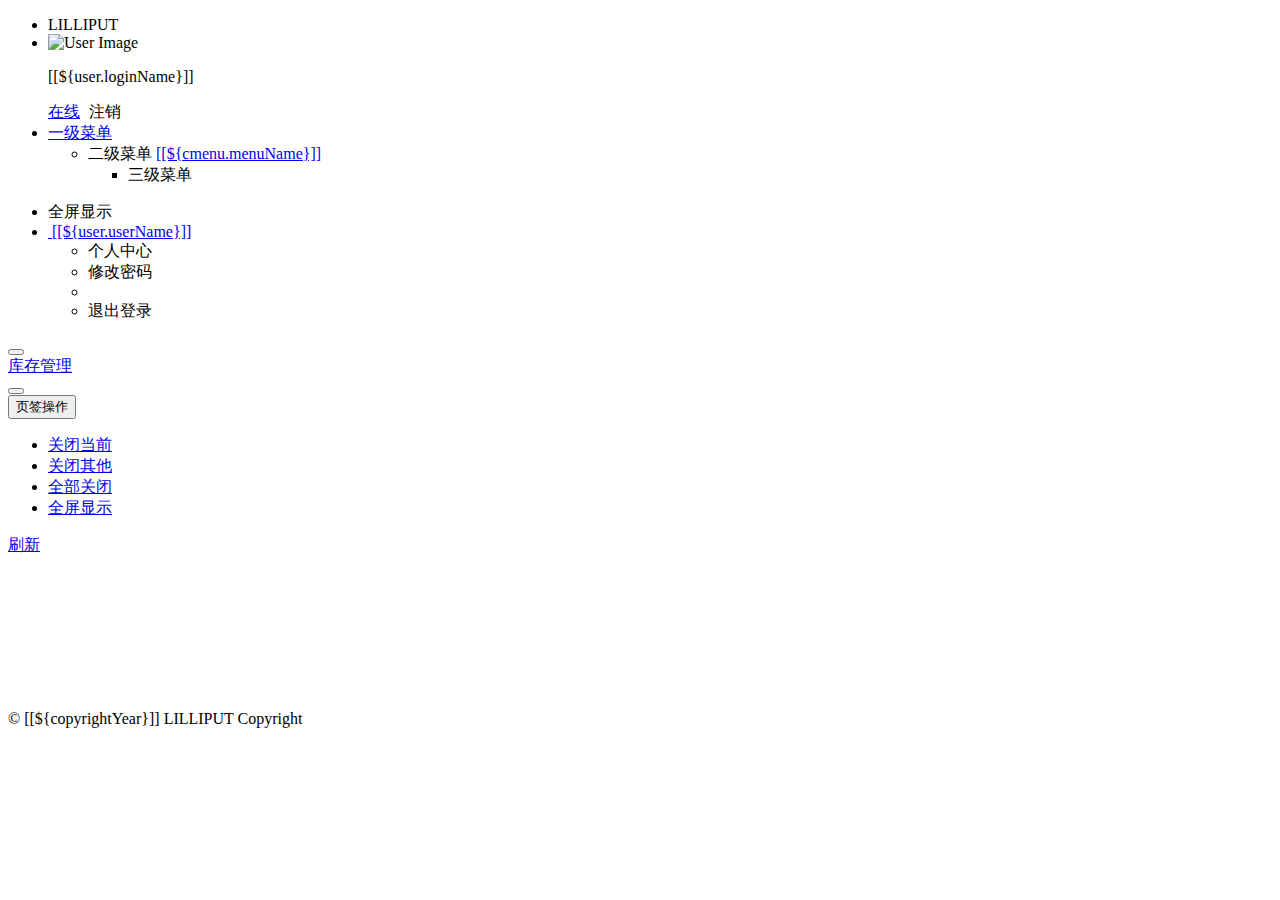
<file: ruoyi-admin/src/main/resources/templates/index.html>
<!DOCTYPE html>
<html  lang="zh" xmlns:th="http://www.thymeleaf.org">
<head>
    <meta charset="utf-8">
    <meta name="viewport" content="width=device-width, initial-scale=1.0">
    <meta name="renderer" content="webkit">
    <title>小人国管理系统首页</title>
    <meta name="keywords" content="小人国管理系统首页">
    <meta name="description" content="小人国管理系统首页">
    <!--[if lt IE 9]>
    <meta http-equiv="refresh" content="0;ie.html"/>
    <![endif]-->
    <link th:href="@{favicon.ico}" rel="stylesheet"/>
    <link th:href="@{/css/bootstrap.min.css}" rel="stylesheet"/>
    <link th:href="@{/css/jquery.contextMenu.min.css}" rel="stylesheet"/>
    <link th:href="@{/css/font-awesome.min.css}" rel="stylesheet"/>
    <link th:href="@{/css/animate.css}" rel="stylesheet"/>
    <link th:href="@{/css/style.css}" rel="stylesheet"/>
    <link th:href="@{/css/skins.css}" rel="stylesheet"/>
    <link th:href="@{/ruoyi/css/ry-ui.css?v=3.3.0}" rel="stylesheet"/>
</head>
<body class="fixed-sidebar full-height-layout gray-bg" style="overflow: hidden" th:classappend="${@config.getKey('sys.index.skinName')}">
<div id="wrapper">

    <!--左侧导航开始-->
    <nav class="navbar-default navbar-static-side" role="navigation">
        <div class="nav-close">
            <i class="fa fa-times-circle"></i>
        </div>
        <div class="sidebar-collapse">
            <ul class="nav" id="side-menu">
                <li class="logo">
				     <span class="logo-lg">LILLIPUT</span>
            	</li>
            	<li>
            		<div class="user-panel">
            			<a class="menuItem" title="个人中心" th:href="@{/system/user/profile}"> 
            				<div class="hide" th:text="个人中心"></div>
					        <div class="pull-left image">
		                    	<img th:src="(${user.avatar} == '') ? @{/img/profile.jpg} : @{/profile/avatar/} + ${user.avatar}" class="img-circle" alt="User Image">
					        </div>
				        </a>
				        <div class="pull-left info">
				          <p>[[${user.loginName}]]</p>
				          <a href="#"><i class="fa fa-circle text-success"></i> 在线</a>
				          <a th:href="@{logout}" style="padding-left:5px;"><i class="fa fa-sign-out text-danger"></i> 注销</a>
				        </div>
				    </div>
            	</li>
                 <!--<li class="active">-->
                    <!--<a href="index"><i class="fa fa-home"></i> <span class="nav-label">主页</span> <span class="fa arrow"></span></a>-->
                    <!--<ul class="nav nav-second-level">-->
                        <!--<li class="active"><a class="menuItem" th:href="@{/system/main}">了解若依</a></li>-->
                    <!--</ul>-->
                <!--</li>-->
                <li th:each="menu : ${menus}">
                	<a href="#">
                		<i class="fa fa fa-bar-chart-o" th:class="${menu.icon}"></i>
                    	<span class="nav-label" th:text="${menu.menuName}">一级菜单</span> 
                    	<span class="fa arrow"></span>
                	</a>
                   <ul class="nav nav-second-level collapse">
						<li th:each="cmenu : ${menu.children}">
							<a th:if="${#lists.isEmpty(cmenu.children)}" class="menuItem" th:utext="${cmenu.menuName}" th:href="@{${cmenu.url}}">二级菜单</a>
							<a th:if="${not #lists.isEmpty(cmenu.children)}" href="#">[[${cmenu.menuName}]]<span class="fa arrow"></span></a>
							<ul th:if="${not #lists.isEmpty(cmenu.children)}" class="nav nav-third-level">
								<li th:each="emenu : ${cmenu.children}"><a class="menuItem" th:text="${emenu.menuName}" th:href="@{${emenu.url}}">三级菜单</a></li>
							</ul>
						</li>
					</ul>
                </li>
            </ul>
        </div>
    </nav>
    <!--左侧导航结束-->
    
    <!--右侧部分开始-->
    <div id="page-wrapper" class="gray-bg dashbard-1">
        <div class="row border-bottom">
            <nav class="navbar navbar-static-top" role="navigation" style="margin-bottom: 0">
                <div class="navbar-header">
                    <a class="navbar-minimalize minimalize-styl-2" style="color:#FFF;" href="#" title="收起菜单">
                    	<i class="fa fa-bars"></i>
                    </a>
                </div>
                <ul class="nav navbar-top-links navbar-right welcome-message">
				    <!--<li><a title="视频教程" href="http://doc.ruoyi.vip/#/standard/spjc" target="_blank"><i class="fa fa-video-camera"></i> 视频教程</a></li>-->
                    <!--<li><a title="开发文档" href="http://doc.ruoyi.vip" target="_blank"><i class="fa fa-question-circle"></i> 开发文档</a></li>-->
	                <li><a title="全屏显示" id="fullScreen"><i class="fa fa-arrows-alt"></i> 全屏显示</a></li>
                    <li class="dropdown user-menu">
						<a href="javascript:void(0)" class="dropdown-toggle" data-hover="dropdown">
							<img th:src="(${user.avatar} == '') ? @{/img/profile.jpg} : @{/profile/avatar/} + ${user.avatar}" class="user-image">
							<span class="hidden-xs">[[${user.userName}]]</span>
						</a>
						<ul class="dropdown-menu">
							<li class="mt5">
								<a th:href="@{/system/user/profile}" class="menuItem">
								<i class="fa fa-user"></i> 个人中心</a>
							</li>
							<li>
								<a onclick="resetPwd()" class="menuItem">
								<i class="fa fa-key"></i> 修改密码</a>
							</li>
							<li class="divider"></li>
							<li>
								<a th:href="@{logout}">
								<i class="fa fa-sign-out"></i> 退出登录</a>
							</li>
						</ul>
					</li>
                </ul>
            </nav>
        </div>
        <div class="row content-tabs">
            <button class="roll-nav roll-left tabLeft">
                <i class="fa fa-backward"></i>
            </button>
            <nav class="page-tabs menuTabs">
                <div class="page-tabs-content">
                    <a href="javascript:;" class="active menuTab" data-id="/system/xrgStore">库存管理</a>
                </div>
            </nav>
            <button class="roll-nav roll-right tabRight">
                <i class="fa fa-forward"></i>
            </button>
            <div class="btn-group roll-nav roll-right">
                <button class="dropdown J_tabClose" data-toggle="dropdown">
                                                                          页签操作<span class="caret"></span>
                </button>
                <ul role="menu" class="dropdown-menu dropdown-menu-right">
                     <li><a class="tabCloseCurrent" href="javascript:void();">关闭当前</a></li>
                     <li><a class="tabCloseOther" href="javascript:void();">关闭其他</a></li>
					 <li><a class="tabCloseAll" href="javascript:void();">全部关闭</a></li>
					 <li><a class="tabMaxCurrent" href="javascript:void();">全屏显示</a></li>
                </ul>
            </div>
            <a href="#" class="roll-nav roll-right tabReload"><i class="fa fa-refresh"></i> 刷新</a>
        </div>
        
        <a id="ax_close_max" class="ax_close_max" href="#" title="关闭全屏"> <i class="fa fa-times-circle-o"></i> </a>
                    
        <div class="row mainContent" id="content-main">
            <iframe class="RuoYi_iframe" id="iframeindex" name="iframe0" width="100%" height="100%" data-id="/system/xrgStore"
                    th:src="@{/system/xrgStore}" frameborder="0" seamless></iframe>
        </div>
        <div class="footer">
            <div class="pull-right">© [[${copyrightYear}]] LILLIPUT Copyright </div>
        </div>
    </div>
    <!--右侧部分结束-->
</div>
<!-- 全局js -->
<script th:src="@{/js/jquery.min.js}"></script>
<script th:src="@{/js/bootstrap.min.js}"></script>
<script th:src="@{/js/plugins/metisMenu/jquery.metisMenu.js}"></script>
<script th:src="@{/js/plugins/slimscroll/jquery.slimscroll.min.js}"></script>
<script th:src="@{/js/jquery.contextMenu.min.js}"></script>
<script th:src="@{/ajax/libs/blockUI/jquery.blockUI.js}"></script>
<script th:src="@{/ajax/libs/layer/layer.min.js}"></script>
<script th:src="@{/ruoyi/js/ry-ui.js?v=3.3.0}"></script>
<script th:src="@{/ruoyi/index.js}"></script>
<script th:src="@{/ajax/libs/fullscreen/jquery.fullscreen.js}"></script>
<script th:inline="javascript"> 
var ctx = [[@{/}]];
/*用户管理-重置密码*/
function resetPwd() {
    var url = ctx + 'system/user/profile/resetPwd';
    $.modal.open("重置密码", url, '800', '500');
}
</script>
</body>
</html>
</file>
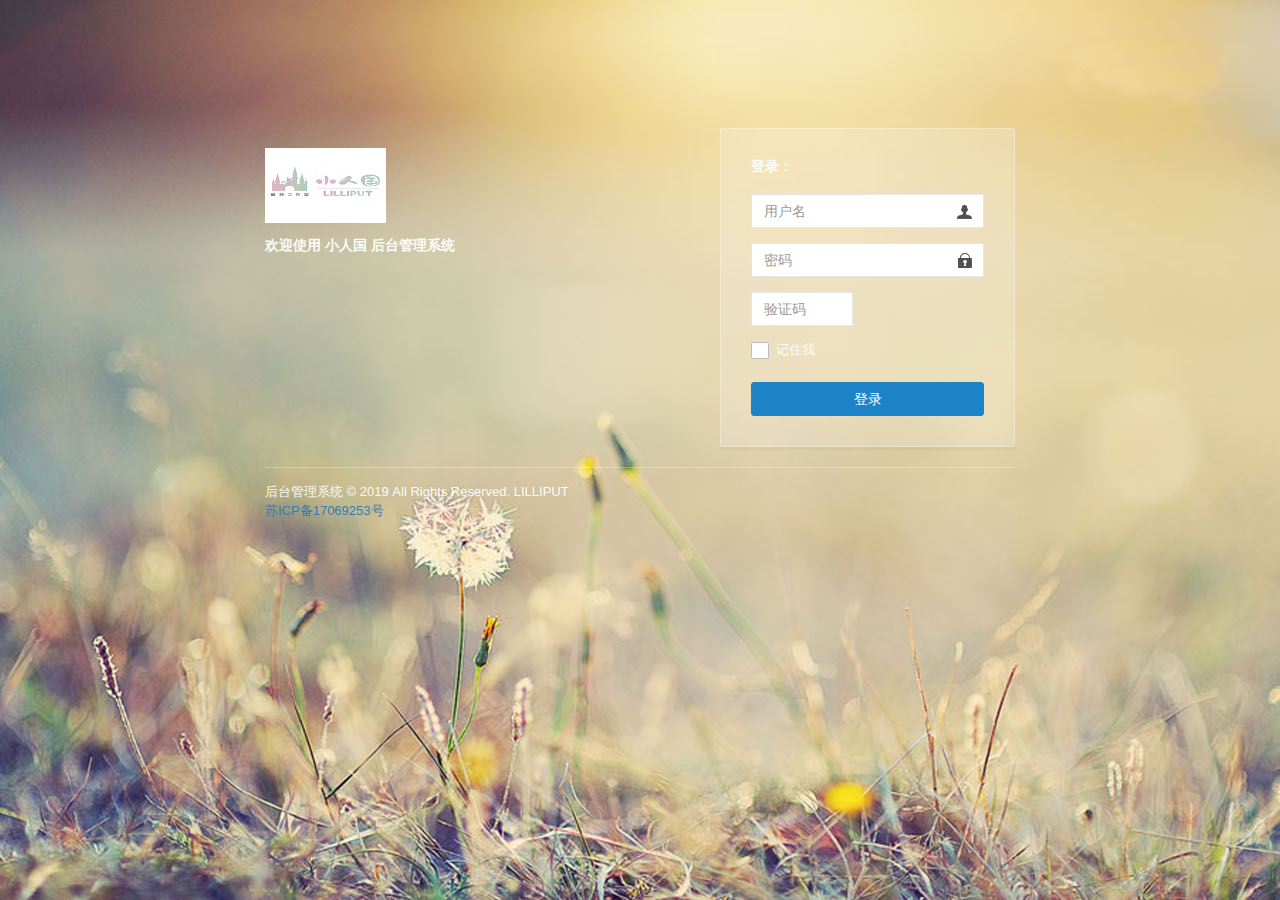
<file: ruoyi-admin/src/main/resources/templates/login.html>
<!DOCTYPE html>
<html  lang="zh" xmlns:th="http://www.thymeleaf.org">
<head>
    <meta charset="utf-8">
    <meta name="viewport" content="width=device-width, initial-scale=1.0, maximum-scale=1.0">
    
    <title>小人国管理系统</title>
    <link href="../static/css/bootstrap.min.css" th:href="@{/css/bootstrap.min.css}" rel="stylesheet"/>
    <link href="../static/css/font-awesome.min.css" th:href="@{/css/font-awesome.min.css}" rel="stylesheet"/>
    <link href="../static/css/style.css" th:href="@{/css/style.css}" rel="stylesheet"/>
    <link href="../static/css/login.min.css" th:href="@{/css/login.min.css}" rel="stylesheet"/>
    <link href="../static/ruoyi/css/ry-ui.css" th:href="@{/ruoyi/css/ry-ui.css?v=3.3.0}" rel="stylesheet"/>
    <!--[if lt IE 9]>
    <meta http-equiv="refresh" content="0;ie.html" />
    <![endif]-->
    <link rel="shortcut icon" href="../static/favicon.ico" th:href="@{favicon.ico}"/>
    <style type="text/css">label.error { position:inherit;  }</style>
    <script>
        if(window.top!==window.self){window.top.location=window.location};
    </script>
</head>

<body class="signin">

    <div class="signinpanel">
        <div class="row">
            <div class="col-sm-7">
                <div class="signin-info">
                    <div class="logopanel m-b">
                        <h1><img alt="[ 小人国 ]" src="../static/LILLIPUT.jpg" th:src="@{/LILLIPUT.jpg}"></h1>
                    </div>
                    <div class="m-b"></div>
                    <h4>欢迎使用 <strong>小人国 后台管理系统</strong></h4>
                    <!--<ul class="m-b">-->
                        <!--<li><i class="fa fa-arrow-circle-o-right m-r-xs"></i> SpringBoot</li>-->
                        <!--<li><i class="fa fa-arrow-circle-o-right m-r-xs"></i> Mybatis</li>-->
                        <!--<li><i class="fa fa-arrow-circle-o-right m-r-xs"></i> Shiro</li>-->
                        <!--<li><i class="fa fa-arrow-circle-o-right m-r-xs"></i> Thymeleaf</li>-->
                        <!--<li><i class="fa fa-arrow-circle-o-right m-r-xs"></i> Bootstrap</li>-->
                    <!--</ul>-->
                    <!--<strong>还没有账号？ <a href="#">立即注册&raquo;</a></strong>-->
                </div>
            </div>
            <div class="col-sm-5">
                <form id="signupForm">
                    <h4 class="no-margins">登录：</h4>
                    <p class="m-t-md"></p>
                    <input type="text"     name="username" class="form-control uname"     placeholder="用户名"  />
                    <input type="password" name="password" class="form-control pword"     placeholder="密码"   />
					<div class="row m-t" th:if="${captchaEnabled==true}">
						<div class="col-xs-6">
						    <input type="text" name="validateCode" class="form-control code" placeholder="验证码" maxlength="5" autocomplete="off">
						</div>
						<div class="col-xs-6">
							<a href="javascript:void(0);" title="点击更换验证码">
								<img th:src="@{captcha/captchaImage(type=${captchaType})}" class="imgcode" width="85%"/>
							</a>
						</div>
					</div>
                    <div class="checkbox-custom" th:classappend="${captchaEnabled==false} ? 'm-t'">
				        <input type="checkbox" id="rememberme" name="rememberme"> <label for="rememberme">记住我</label>
				    </div>
                    <button class="btn btn-success btn-block" id="btnSubmit" data-loading="正在验证登录，请稍后...">登录</button>
                </form>
            </div>
        </div>
        <div class="signup-footer">
            <div class="pull-left">后台管理系统
                &copy; 2019 All Rights Reserved.  LILLIPUT<br>
                <a href="#" target="_blank" rel="nofollow">苏ICP备17069253号</a><br>
            </div>
        </div>
    </div>
<script th:inline="javascript"> var ctx = [[@{/}]]; var captchaType = [[${captchaType}]]; </script>
<!-- 全局js -->
<script src="../static/js/jquery.min.js" th:src="@{/js/jquery.min.js}"></script>
<script src="../static/js/bootstrap.min.js" th:src="@{/js/bootstrap.min.js}"></script>
<!-- 验证插件 -->
<script src="../static/ajax/libs/validate/jquery.validate.min.js" th:src="@{/ajax/libs/validate/jquery.validate.min.js}"></script>
<script src="../static/ajax/libs/validate/messages_zh.min.js" th:src="@{/ajax/libs/validate/messages_zh.min.js}"></script>
<script src="../static/ajax/libs/layer/layer.min.js" th:src="@{/ajax/libs/layer/layer.min.js}"></script>
<script src="../static/ajax/libs/blockUI/jquery.blockUI.js" th:src="@{/ajax/libs/blockUI/jquery.blockUI.js}"></script>
<script src="../static/ruoyi/js/ry-ui.js" th:src="@{/ruoyi/js/ry-ui.js?v=3.3.0}"></script>
<script src="../static/ruoyi/login.js" th:src="@{/ruoyi/login.js}"></script>
</body>
</html>
</file>
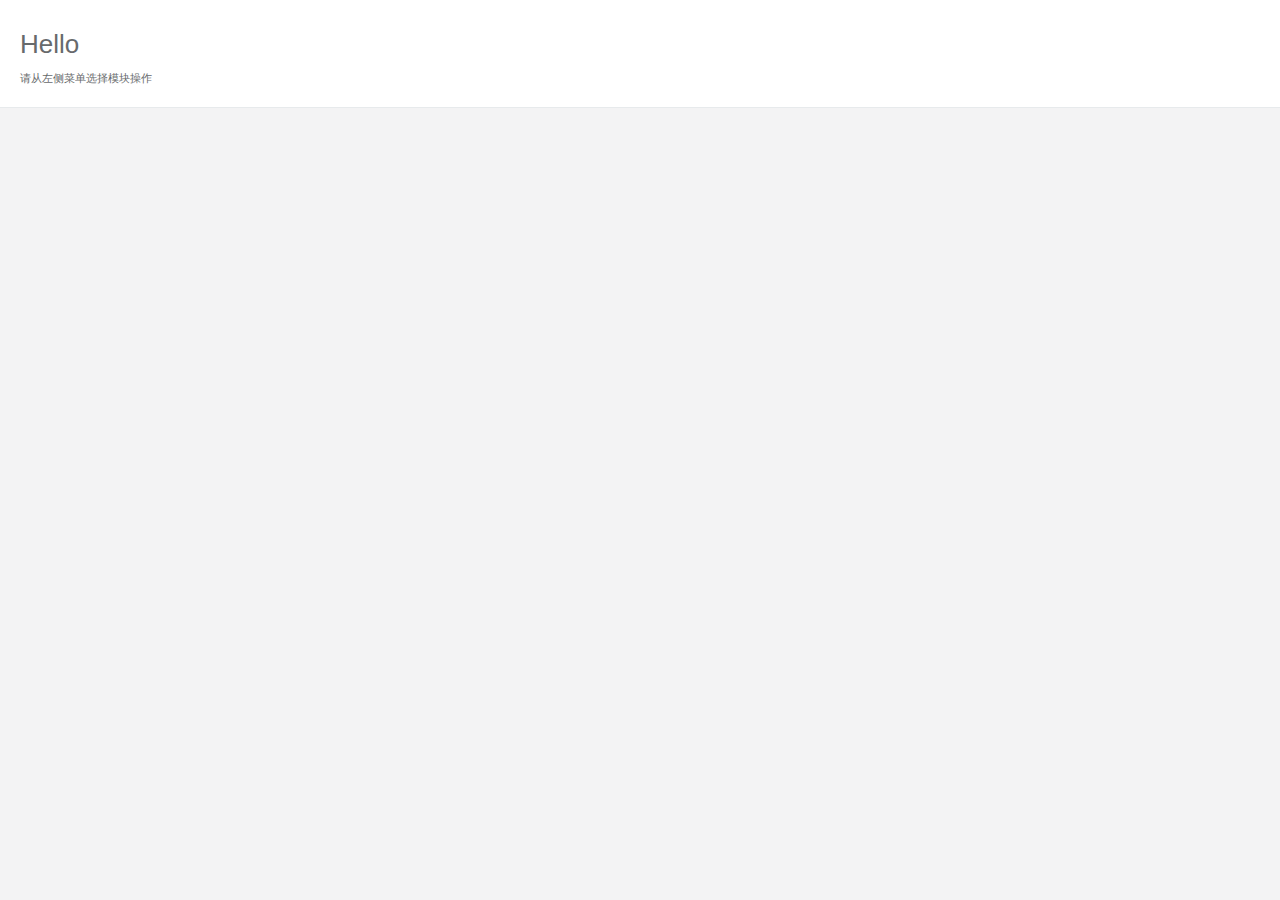
<file: ruoyi-admin/src/main/resources/templates/main.html>
<!DOCTYPE html>
<html  lang="zh" xmlns:th="http://www.thymeleaf.org">
<head>
    <meta charset="utf-8">
    <meta name="viewport" content="width=device-width, initial-scale=1.0">
    <!--360浏览器优先以webkit内核解析-->
    <title>若依介绍</title>
    <link rel="shortcut icon" href="favicon.ico">
    <link href="../static/css/bootstrap.min.css" th:href="@{/css/bootstrap.min.css}" rel="stylesheet"/>
    <link href="../static/css/font-awesome.min.css" th:href="@{/css/font-awesome.min.css}" rel="stylesheet"/>
    <link href="../static/css/main/animate.min.css" th:href="@{/css/main/animate.min.css}" rel="stylesheet"/>
    <link href="../static/css/main/style.min862f.css" th:href="@{/css/main/style.min862f.css}" rel="stylesheet"/>
</head>

<body class="gray-bg">
    <div class="row  border-bottom white-bg dashboard-header">
        <!--<div class="col-sm-12">-->
            <!--<blockquote class="text-warning" style="font-size:14px">-->
                                           <!--领取阿里云通用云产品1888优惠券-->
                <!--<br><a target="_blank" href="https://promotion.aliyun.com/ntms/yunparter/invite.html?userCode=brki8iof">https://promotion.aliyun.com/ntms/yunparter/invite.html?userCode=brki8iof</a><br>-->
                                           <!--领取腾讯云通用云产品2860优惠券-->
                <!--<br><a target="_blank" href="https://cloud.tencent.com/redirect.php?redirect=1025&cps_key=198c8df2ed259157187173bc7f4f32fd&from=console">https://cloud.tencent.com/redirect.php?redirect=1025&cps_key=198c8df2ed259157187173bc7f4f32fd&from=console</a><br>-->
                                           <!--阿里云Hi拼购 限量爆款 低至199元/年-->
                <!--<br><a target="_blank" href="https://www.aliyun.com/acts/hi-group-buying?userCode=brki8iof">https://www.aliyun.com/acts/hi-group-buying?userCode=brki8iof</a>-->
                <!--<h4 class="text-danger">云产品通用红包，可叠加官网常规优惠使用。(仅限新用户)</h4>-->
            <!--</blockquote>-->

            <!--<hr>-->
        <!--</div>-->
        <div class="col-sm-3">
            <h2>Hello</h2>
            <small>请从左侧菜单选择模块操作</small>
            <!--<br>-->
            <!--<br>-->
            <!--<img th:src="@{/img/qr_code.png}" width="100%" style="max-width:264px;">-->
            <!--<br>-->
        </div>
        <!--<div class="col-sm-5">-->
            <!--<h2>若依后台管理框架</h2>-->
            <!--<p>一直想做一款后台管理系统，看了很多优秀的开源项目但是发现没有合适自己的。于是利用空闲休息时间开始自己写一套后台系统。如此有了小人国管理系统。，她可以用于所有的Web应用程序，如<b>网站管理后台</b>，<b>网站会员中心</b>，<b>CMS</b>，<b>CRM</b>，<b>OA</b>等等，当然，您也可以对她进行深度定制，以做出更强系统。所有前端后台代码封装过后十分精简易上手，出错概率低。同时支持移动客户端访问。系统会陆续更新一些实用功能。</p>-->
            <!--<p>-->
                <!--<b>当前版本：</b><span>v[[${version}]]</span>-->
            <!--</p>-->
            <!--<p>-->
                <!--<span class="label label-warning">&yen;免费开源</span>-->
            <!--</p>-->
            <!--<br>-->
            <!--<p>-->
                <!--<a class="btn btn-success btn-outline" href="https://gitee.com/y_project/RuoYi" target="_blank">-->
                    <!--<i class="fa fa-cloud"> </i> 访问码云-->
                <!--</a>-->
                <!--<a class="btn btn-white btn-bitbucket" href="http://ruoyi.vip" target="_blank">-->
                    <!--<i class="fa fa-home"></i> 访问主页-->
                <!--</a>-->
            <!--</p>-->
        <!--</div>-->
        <!--<div class="col-sm-4">-->
            <!--<h4>技术选型：</h4>-->
            <!--<ol>-->
                <!--<li>核心框架：Spring Boot。</li>-->
                <!--<li>安全框架：Apache Shiro。</li>-->
                <!--<li>模板引擎：Thymeleaf。</li>-->
                <!--<li>持久层框架：MyBatis。</li>-->
				<!--<li>定时任务:Quartz。</li>-->
                <!--<li>数据库连接池：Druid。</li>-->
                <!--<li>工具类：Fastjson。</li>-->
                <!--<li>更多……</li>-->
            <!--</ol>-->
        <!--</div>-->

    </div>
    <!--<div class="wrapper wrapper-content">-->
        <!--<div class="row">-->
            <!--<div class="col-sm-4">-->

                <!--<div class="ibox float-e-margins">-->
                    <!--<div class="ibox-title">-->
                        <!--<h5>联系信息</h5>-->

                    <!--</div>-->
                    <!--<div class="ibox-content">-->
                        <!--<p><i class="fa fa-send-o"></i> 官网：<a href="http://www.ruoyi.vip" target="_blank">http://www.ruoyi.vip</a>-->
                        <!--</p>-->
                        <!--<p><i class="fa fa-qq"></i> QQ群：<s>满1389287</s> <s>满1679294</s> <s>满1529866</s> <s>满1772718</s> <a href="https://jq.qq.com/?_wv=1027&k=5lJkVor" target="_blank">1366522</a>-->
                        <!--</p>-->
                        <!--<p><i class="fa fa-weixin"></i> 微信：<a href="javascript:;">/ *若依</a>-->
                        <!--</p>-->
                        <!--<p><i class="fa fa-credit-card"></i> 支付宝：<a href="javascript:;" class="支付宝信息">/ *若依</a>-->
                        <!--</p>-->
                    <!--</div>-->
                <!--</div>-->
            <!--</div>-->
            <!--<div class="col-sm-4">-->
                <!--<div class="ibox float-e-margins">-->
                    <!--<div class="ibox-title">-->
                        <!--<h5>更新日志</h5>-->
                    <!--</div>-->
                    <!--<div class="ibox-content no-padding">-->
                        <!--<div class="panel-body">-->
                            <!--<div class="panel-group" id="version">-->
                             <!--<div class="panel panel-default">-->
								<!--<div class="panel-heading">-->
								   <!--<h5 class="panel-title">-->
									   <!--<a data-toggle="collapse" data-parent="#version" href="#v33">v3.3.0</a><code class="pull-right">2019.04.01</code>-->
								   <!--</h5>-->
								<!--</div>-->
								<!--<div id="v33" class="panel-collapse collapse in">-->
									<!--<div class="panel-body">-->
									   <!--<ol>-->
											<!--<li>新增线程池统一管理</li>-->
											<!--<li>新增支持左右冻结列</li>-->
											<!--<li>新增表格字符超长浮动提示</li>-->
											<!--<li>升级datepicker拓展并汉化</li>-->
											<!--<li>升级druid到最新版本v1.1.14</li>-->
											<!--<li>修复个人头像为图片服务器跨域问题</li>-->
											<!--<li>修改上传文件按日期存储</li>-->
											<!--<li>新增表格客户端分页选项</li>-->
											<!--<li>新增表格的高度参数</li>-->
											<!--<li>新增表格销毁方法</li>-->
											<!--<li>新增表格下拉按钮切换方法</li>-->
											<!--<li>新增表格分页跳转到指定页码</li>-->
											<!--<li>新增表格启用点击选中行参数</li>-->
											<!--<li>修复表格数据重新加载未触发部分按钮禁用</li>-->
											<!--<li>使用jsonview展示操作日志参数</li>-->
											<!--<li>新增方法（addTab、editTab）</li>-->
											<!--<li>修改用户管理界面为Tab打开方式</li>-->
											<!--<li>表单验证代码优化</li>-->
											<!--<li>修复@Excel注解 prompt 属性使用报错</li>-->
											<!--<li>修复combo属性Excel兼容性问题</li>-->
											<!--<li>新增@Excel导入导出支持父类字段</li>-->
											<!--<li>修复关闭最后选项卡无法激活滚动问题</li>-->
											<!--<li>增加日期控件显示类型及回显格式扩展选项</li>-->
											<!--<li>修复定时任务执行失败后入库状态为成功状态</li>-->
											<!--<li>支持定时任务并发开关控制</li>-->
											<!--<li>优化权限校验失败普通请求跳转页面</li>-->
											<!--<li>捕获线程池执行任务抛出的异常</li>-->
											<!--<li>修复IE浏览器导出功能报错</li>-->
											<!--<li>新增角色管理分配用户功能</li>-->
											<!--<li>新增表格翻页记住前面的选择</li>-->
											<!--<li>调整用户个人中心页面</li>-->
											<!--<li>修复界面存在的一些安全问题</li>-->
											<!--<li>其他细节优化</li>-->
										<!--</ol>-->
									<!--</div>-->
								<!--</div>-->
							<!--</div>-->
                            <!--<div class="panel panel-default">-->
								<!--<div class="panel-heading">-->
								   <!--<h5 class="panel-title">-->
									   <!--<a data-toggle="collapse" data-parent="#version" href="#v32">v3.2.0</a><code class="pull-right">2019.01.18</code>-->
								   <!--</h5>-->
								<!--</div>-->
								<!--<div id="v32" class="panel-collapse collapse">-->
									<!--<div class="panel-body">-->
									   <!--<ol>-->
											<!--<li>部门修改时不允许选择最后节点</li>-->
											<!--<li>修复部门菜单排序字段无效</li>-->
											<!--<li>修复光驱磁盘导致服务监控异常</li>-->
											<!--<li>登录界面去除check插件</li>-->
											<!--<li>验证码文本字符间距修正</li>-->
											<!--<li>升级SpringBoot到最新版本2.1.1</li>-->
											<!--<li>升级MYSQL驱动</li>-->
											<!--<li>修正登录必填项位置偏移</li>-->
											<!--<li>Session会话检查优化</li>-->
											<!--<li>Excel注解支持多级获取</li>-->
											<!--<li>新增序列号生成方法</li>-->
											<!--<li>修复WAR部署tomcat退出线程异常</li>-->
											<!--<li>全屏操作增加默认确认/关闭</li>-->
											<!--<li>修复个人信息可能导致漏洞</li>-->
											<!--<li>字典数据根据下拉选择新增类型</li>-->
											<!--<li>升级Summernote到最新版本v0.8.11</li>-->
											<!--<li>新增用户数据导入</li>-->
											<!--<li>首页主题样式更换</li>-->
											<!--<li>layer扩展主题更换</li>-->
											<!--<li>用户管理移动端默认隐藏左侧布局</li>-->
											<!--<li>详细信息弹出层显示在顶层</li>-->
											<!--<li>表格支持切换状态（用户/角色/定时任务）</li>-->
											<!--<li>Druid数据源支持配置继承</li>-->
											<!--<li>修正部分iPhone手机端表格适配问题</li>-->
											<!--<li>新增防止重复提交表单方法</li>-->
											<!--<li>新增表格数据统计汇总方法</li>-->
											<!--<li>支持富文本上传图片文件</li>-->
										<!--</ol>-->
									<!--</div>-->
								<!--</div>-->
							<!--</div>-->
                            <!--<div class="panel panel-default">-->
								<!--<div class="panel-heading">-->
								   <!--<h5 class="panel-title">-->
									   <!--<a data-toggle="collapse" data-parent="#version" href="#v31">v3.1.0</a><code class="pull-right">2018.12.03</code>-->
								   <!--</h5>-->
								<!--</div>-->
								<!--<div id="v31" class="panel-collapse collapse">-->
									<!--<div class="panel-body">-->
									   <!--<ol>-->
											<!--<li>新增内网不获取IP地址</li>-->
											<!--<li>新增cron表达式有效校验</li>-->
											<!--<li>定时任务新增详细信息</li>-->
											<!--<li>定时任务默认策略修改（不触发立即执行）</li>-->
											<!--<li>定时任务显示下一个执行周期</li>-->
											<!--<li>支持前端任意日期格式处理</li>-->
											<!--<li>上传头像删除多余提交按钮</li>-->
											<!--<li>表格增加行间隔色配置项</li>-->
											<!--<li>表格增加转义HTML字符串配置项</li>-->
											<!--<li>表格增加显示/隐藏指定列</li>-->
											<!--<li>代码生成优化</li>-->
											<!--<li>操作日志参数格式化显示</li>-->
											<!--<li>页签新增新增全屏显示</li>-->
											<!--<li>新增一键打包部署</li>-->
											<!--<li>Excel注解新增多个参数</li>-->
											<!--<li>新增提交静默更新表格方法</li>-->
											<!--<li>新增服务监控菜单</li>-->
										<!--</ol>-->
									<!--</div>-->
								<!--</div>-->
							<!--</div>-->
							<!--<div class="panel panel-default">-->
								<!--<div class="panel-heading">-->
								   <!--<h5 class="panel-title">-->
									   <!--<a data-toggle="collapse" data-parent="#version" href="#v30">v3.0.0</a><code class="pull-right">2018.10.08</code>-->
								   <!--</h5>-->
								<!--</div>-->
								<!--<div id="v30" class="panel-collapse collapse">-->
									<!--<div class="panel-body">-->
									   <!--<ol>-->
											<!--<li>升级poi到最新版3.17</li>-->
											<!--<li>导出修改临时目录绝对路径</li>-->
											<!--<li>升级laydate到最新版5.0.9</li>-->
											<!--<li>升级SpringBoot到最新版本2.0.5</li>-->
											<!--<li>优化开始/结束时间校验限制</li>-->
											<!--<li>重置密码参数表中获取默认值</li>-->
											<!--<li>修复头像修改显示问题</li>-->
											<!--<li>新增数据权限过滤注解</li>-->
											<!--<li>新增表格检索折叠按钮</li>-->
											<!--<li>新增清空（登录、操作、调度）日志</li>-->
											<!--<li>固定按钮位置（提交/关闭）</li>-->
											<!--<li>部门/菜单支持（展开/折叠）</li>-->
											<!--<li>部分细节调整优化</li>-->
											<!--<li>项目采用分模块</li>-->
										<!--</ol>-->
									<!--</div>-->
								<!--</div>-->
							<!--</div>-->
							<!--<div class="panel panel-default">-->
								<!--<div class="panel-heading">-->
								   <!--<h5 class="panel-title">-->
									   <!--<a data-toggle="collapse" data-parent="#version" href="#v24">v2.4.0</a><code class="pull-right">2018.09.03</code>-->
								   <!--</h5>-->
								<!--</div>-->
								<!--<div id="v24" class="panel-collapse collapse">-->
									<!--<div class="panel-body">-->
									   <!--<ol>-->
											<!--<li>支持部门多级查询</li>-->
											<!--<li>修复菜单状态查询无效</li>-->
											<!--<li>支持IP地址开关</li>-->
											<!--<li>支持XSS开关</li>-->
											<!--<li>记录日志异步处理</li>-->
											<!--<li>字典回显样式更改为下拉框</li>-->
											<!--<li>菜单类型必填校验</li>-->
											<!--<li>修复在线用户排序报错</li>-->
											<!--<li>增加重置按钮</li>-->
											<!--<li>支持注解导入数据</li>-->
											<!--<li>支持弹层外区域关闭</li>-->
											<!--<li>备注更换为文本区域</li>-->
											<!--<li>新增角色逻辑删除</li>-->
											<!--<li>新增部门逻辑删除</li>-->
											<!--<li>支持部门数据权限</li>-->
											<!--<li>管理员默认拥有所有授权</li>-->
											<!--<li>字典数据采用分页</li>-->
											<!--<li>部分细节调整优化</li>-->
										<!--</ol>-->
									<!--</div>-->
								<!--</div>-->
							<!--</div>-->
                            <!--<div class="panel panel-default">-->
									<!--<div class="panel-heading">-->
									   <!--<h5 class="panel-title">-->
										   <!--<a data-toggle="collapse" data-parent="#version" href="#v23">v2.3.0</a><code class="pull-right">2018.08.06</code>-->
									   <!--</h5>-->
									<!--</div>-->
									<!--<div id="v23" class="panel-collapse collapse">-->
										<!--<div class="panel-body">-->
										   <!--<ol>-->
										        <!--<li>支持表格不分页开关控制</li>-->
										        <!--<li>修改字典类型同步修改字典数据</li>-->
										        <!--<li>代码生成新增修改后缀处理</li>-->
										        <!--<li>代码生成新增实体toString</li>-->
										        <!--<li>代码生成非字符串去除!=''</li>-->
												<!--<li>导出数据前加载遮罩层</li>-->
												<!--<li>部门删除校验条件修改</li>-->
												<!--<li>搜索查询下载优化</li>-->
												<!--<li>手机打开弹出层自适应</li>-->
												<!--<li>角色岗位禁用显示置灰</li>-->
												<!--<li>角色禁用不显示菜单</li>-->
												<!--<li>新增导出权限</li>-->
												<!--<li>角色权限唯一校验</li>-->
												<!--<li>岗位名称编码唯一校验</li>-->
                                                <!--<li>TreeTable优化</li>-->
                                                <!--<li>支持多数据源</li>-->
												<!--<li>其他细节优化</li>-->
											<!--</ol>-->
										<!--</div>-->
									<!--</div>-->
								<!--</div>-->
                                <!--<div class="panel panel-default">-->
									<!--<div class="panel-heading">-->
									   <!--<h5 class="panel-title">-->
										   <!--<a data-toggle="collapse" data-parent="#version" href="#v22">v2.2.0</a><code class="pull-right">2018.07.23</code>-->
									   <!--</h5>-->
									<!--</div>-->
									<!--<div id="v22" class="panel-collapse collapse">-->
										<!--<div class="panel-body">-->
										   <!--<ol>-->
										        <!--<li>修复批量生成代码异常问题</li>-->
										        <!--<li>修复定时器保存失败问题</li>-->
										        <!--<li>修复热部署转换问题</li>-->
												<!--<li>支持查询菜单管理，部门管理</li>-->
												<!--<li>大多数功能支持时间查询</li>-->
												<!--<li>自定义导出注解自动匹配column</li>-->
												<!--<li>新增任务执行策略</li>-->
												<!--<li>操作详细动态显示类型</li>-->
												<!--<li>支持动态回显字典数据</li>-->
												<!--<li>后台代码优化调整</li>-->
												<!--<li>其他细节优化</li>-->
											<!--</ol>-->
										<!--</div>-->
									<!--</div>-->
								<!--</div>-->
                                <!--<div class="panel panel-default">-->
									<!--<div class="panel-heading">-->
									   <!--<h5 class="panel-title">-->
										   <!--<a data-toggle="collapse" data-parent="#version" href="#v21">v2.1.0</a><code class="pull-right">2018.07.10</code>-->
									   <!--</h5>-->
									<!--</div>-->
									<!--<div id="v21" class="panel-collapse collapse">-->
										<!--<div class="panel-body">-->
										   <!--<ol>-->
										        <!--<li>新增登陆超时提醒</li>-->
										        <!--<li>修复定时器热部署转换问题</li>-->
										        <!--<li>修复登录验证码校验无效问题</li>-->
												<!--<li>定时任务新增立即执行一次</li>-->
												<!--<li>存在字典数据不允许删除字典</li>-->
												<!--<li>字典数据支持按名称查询</li>-->
												<!--<li>代码生成增加日志注解&表格优化</li>-->
												<!--<li>修复用户逻辑删除后能登录问题</li>-->
												<!--<li>表格支持多字段动态排序</li>-->
												<!--<li>支持三级菜单显示</li>-->
												<!--<li>新增ry.sh启动程序脚本</li>-->
												<!--<li>其他细节优化</li>-->
											<!--</ol>-->
										<!--</div>-->
									<!--</div>-->
								<!--</div>-->
                            	<!--<div class="panel panel-default">-->
									<!--<div class="panel-heading">-->
									   <!--<h5 class="panel-title">-->
										   <!--<a data-toggle="collapse" data-parent="#version" href="#v20">v2.0.0</a><code class="pull-right">2018.07.02</code>-->
									   <!--</h5>-->
									<!--</div>-->
									<!--<div id="v20" class="panel-collapse collapse">-->
										<!--<div class="panel-body">-->
										   <!--<ol>-->
										        <!--<li>升级SpringBoot到最新版本2.0.3</li>-->
										        <!--<li>新增公告管理</li>-->
												<!--<li>表单校验示提体验优化</li>-->
												<!--<li>前端通用方法封装调整</li>-->
												<!--<li>前端去除js文件，合并到html</li>-->
												<!--<li>操作加载遮罩层</li>-->
												<!--<li>支持全屏模式操作</li>-->
												<!--<li>支持注解导出数据</li>-->
												<!--<li>系统支持多查询&下载</li>-->
												<!--<li>系统样式调整</li>-->
											<!--</ol>-->
										<!--</div>-->
									<!--</div>-->
								<!--</div>-->
                                <!--<div class="panel panel-default">-->
									<!--<div class="panel-heading">-->
									   <!--<h5 class="panel-title">-->
										   <!--<a data-toggle="collapse" data-parent="#version" href="#v16">v1.1.6</a><code class="pull-right">2018.06.04</code>-->
									   <!--</h5>-->
									<!--</div>-->
									<!--<div id="v16" class="panel-collapse collapse">-->
										<!--<div class="panel-body">-->
										   <!--<ol>-->
												<!--<li>新增用户列表部门列</li>-->
												<!--<li>新增登录地点</li>-->
												<!--<li>新增swagger</li>-->
												<!--<li>修复排序数字校验</li>-->
												<!--<li>优化头像上传文件类型限定为图片</li>-->
												<!--<li>新增XSS过滤</li>-->
												<!--<li>新增热部署提高开发效率</li>-->
												<!--<li>修复treegrid居中无效</li>-->
												<!--<li>角色多条件查询</li>-->
											<!--</ol>-->
										<!--</div>-->
									<!--</div>-->
								<!--</div>-->
                            	<!--<div class="panel panel-default">-->
									<!--<div class="panel-heading">-->
									   <!--<h5 class="panel-title">-->
										   <!--<a data-toggle="collapse" data-parent="#version" href="#v15">v1.1.5</a><code class="pull-right">2018.05.28</code>-->
									   <!--</h5>-->
									<!--</div>-->
									<!--<div id="v15" class="panel-collapse collapse">-->
										<!--<div class="panel-body">-->
										   <!--<ol>-->
												<!--<li>优化登录失败刷新验证码</li>-->
												<!--<li>新增用户登陆地址时间</li>-->
												<!--<li>修复ajax超时退出问题</li>-->
												<!--<li>新增html调用数据字典(若依首创)</li>-->
												<!--<li>调整系统部分样式</li>-->
												<!--<li>新增用户逻辑删除</li>-->
												<!--<li>新增管理员不允许删除修改</li>-->
												<!--<li>升级bootstrapTable到最新版本1.12.1</li>-->
												<!--<li>升级layer到最新版本3.1.1</li>-->
											<!--</ol>-->
										<!--</div>-->
									<!--</div>-->
								<!--</div>-->
							    <!--<div class="panel panel-default">-->
									<!--<div class="panel-heading">-->
									   <!--<h5 class="panel-title">-->
										   <!--<a data-toggle="collapse" data-parent="#version" href="#v14">v1.1.4</a><code class="pull-right">2018.05.20</code>-->
									   <!--</h5>-->
									<!--</div>-->
									<!--<div id="v14" class="panel-collapse collapse">-->
										<!--<div class="panel-body">-->
										   <!--<ol>-->
												<!--<li>新增参数管理</li>-->
												<!--<li>修复头像上传bug</li>-->
												<!--<li>手机邮箱唯一校验</li>-->
												<!--<li>支持手机邮箱登录</li>-->
												<!--<li>代码生成优化</li>-->
												<!--<li>支持模糊查询</li>-->
												<!--<li>支持切换主题皮肤</li>-->
												<!--<li>修改权限即时生效</li>-->
												<!--<li>修复页签Tab关闭问题</li>-->
											<!--</ol>-->
										<!--</div>-->
									<!--</div>-->
								<!--</div>-->
								<!--<div class="panel panel-default">-->
									<!--<div class="panel-heading">-->
									   <!--<h5 class="panel-title">-->
										   <!--<a data-toggle="collapse" data-parent="#version" href="#v13">v1.1.3</a><code class="pull-right">2018.05.14</code>-->
									   <!--</h5>-->
									<!--</div>-->
									<!--<div id="v13" class="panel-collapse collapse">-->
										<!--<div class="panel-body">-->
										   <!--<ol>-->
												<!--<li>新增验证码（数组计算、字符验证）</li>-->
												<!--<li>新增cookie记住我</li>-->
												<!--<li>新增头像上传</li>-->
												<!--<li>用户名密码长度限制</li>-->
												<!--<li>通用字段提取</li>-->
												<!--<li>支持自定义条件查询</li>-->
												<!--<li>部门名称必填、时间格式调整</li>-->
												<!--<li>其他细节优化</li>-->
											<!--</ol>-->
										<!--</div>-->
									<!--</div>-->
								<!--</div>-->
								<!--<div class="panel panel-default">-->
									<!--<div class="panel-heading">-->
                                        <!--<h5 class="panel-title">-->
											<!--<a data-toggle="collapse" data-parent="#version" href="#v12">v1.1.2</a><code class="pull-right">2018.05.07</code>-->
										<!--</h5>-->
                                    <!--</div>-->
                                    <!--<div id="v12" class="panel-collapse collapse">-->
                                        <!--<div class="panel-body">-->
                                            <!--<ol>-->
                                            	<!--<li>新增个人信息修改</li>-->
												<!--<li>菜单存在子菜单不允许删除</li>-->
												<!--<li>菜单分配角色不允许删除</li>-->
												<!--<li>角色分配人员不允许删除</li>-->
												<!--<li>岗位使用后不允许删除</li>-->
												<!--<li>保证用户的数据完整性加入事物</li>-->
												<!--<li>新增环境使用手册、数据建模</li>-->
												<!--<li>Thymeleaf升级到3.0</li>-->
												<!--<li>支持非ROOT部署</li>-->
                                            <!--</ol>-->
                                        <!--</div>-->
                                    <!--</div>-->
                                <!--</div>-->
                                <!--<div class="panel panel-default">-->
									<!--<div class="panel-heading">-->
                                        <!--<h5 class="panel-title">-->
											<!--<a data-toggle="collapse" data-parent="#version" href="#v11">v1.1.1</a><code class="pull-right">2018.04.23</code>-->
										<!--</h5>-->
                                    <!--</div>-->
                                    <!--<div id="v11" class="panel-collapse collapse">-->
                                        <!--<div class="panel-body">-->
                                            <!--<ol>-->
                                            	<!--<li>新增表单构建器</li>-->
												<!--<li>代码生成优化</li>-->
												<!--<li>支持新增主部门</li>-->
												<!--<li>支持选择上级部门、上级菜单</li>-->
												<!--<li>新增字典管理单条删除</li>-->
												<!--<li>优化一些其他细节</li>-->
                                            <!--</ol>-->
                                        <!--</div>-->
                                    <!--</div>-->
                                <!--</div>-->
                                <!--<div class="panel panel-default">-->
									<!--<div class="panel-heading">-->
                                        <!--<h5 class="panel-title">-->
											<!--<a data-toggle="collapse" data-parent="#version" href="#v10">v1.1.0</a><code class="pull-right">2018.04.20</code>-->
										<!--</h5>-->
                                    <!--</div>-->
                                    <!--<div id="v10" class="panel-collapse collapse">-->
                                        <!--<div class="panel-body">-->
                                            <!--<ol>-->
                                            	<!--<li>支持密码盐</li>-->
												<!--<li>支持新增主目录</li>-->
												<!--<li>支持批量生成代码</li>-->
												<!--<li>支持表格导出(csv、txt、doc、excel)</li>-->
												<!--<li>自动适应宽高模式窗体</li>-->
												<!--<li>重复校验(角色名、菜单名、部门名)</li>-->
												<!--<li>优化一些其他细节</li>-->
                                            <!--</ol>-->
                                        <!--</div>-->
                                    <!--</div>-->
                                <!--</div>-->
                                <!--<div class="panel panel-default">-->
									<!--<div class="panel-heading">-->
                                        <!--<h5 class="panel-title">-->
											<!--<a data-toggle="collapse" data-parent="#version" href="#v09">v1.0.9</a><code class="pull-right">2018.04.14</code>-->
										<!--</h5>-->
                                    <!--</div>-->
                                    <!--<div id="v09" class="panel-collapse collapse">-->
                                        <!--<div class="panel-body">-->
                                            <!--<ol>-->
                                            	<!--<li>新增代码生成(生成包括 java、html、js、xml、sql)</li>-->
												<!--<li>新增按钮权限控制隐藏(若依首创)</li>-->
                                            <!--</ol>-->
                                        <!--</div>-->
                                    <!--</div>-->
                                <!--</div>-->
								<!--<div class="panel panel-default">-->
									<!--<div class="panel-heading">-->
                                        <!--<h5 class="panel-title">-->
											<!--<a data-toggle="collapse" data-parent="#version" href="#v08">v1.0.8</a><code class="pull-right">2018.04.08</code>-->
										<!--</h5>-->
                                    <!--</div>-->
                                    <!--<div id="v08" class="panel-collapse collapse">-->
                                        <!--<div class="panel-body">-->
                                            <!--<ol>-->
                                            	<!--<li>新增定时任务(新增、修改、删除、查询、启动/暂停)</li>-->
												<!--<li>新增调度日志(查询、删除)</li>-->
                                            <!--</ol>-->
                                        <!--</div>-->
                                    <!--</div>-->
                                <!--</div>-->
                            	<!--<div class="panel panel-default">-->
									<!--<div class="panel-heading">-->
                                        <!--<h5 class="panel-title">-->
											<!--<a data-toggle="collapse" data-parent="#version" href="#v07">v1.0.7</a><code class="pull-right">2018.04.04</code>-->
										<!--</h5>-->
                                    <!--</div>-->
                                    <!--<div id="v07" class="panel-collapse collapse">-->
                                        <!--<div class="panel-body">-->
                                            <!--<ol>-->
                                            	<!--<li>新增岗位管理(新增、修改、删除、查询)</li>-->
												<!--<li>优化用户管理，菜单管理部分细节</li>-->
                                            <!--</ol>-->
                                        <!--</div>-->
                                    <!--</div>-->
                                <!--</div>-->
								<!--<div class="panel panel-default">-->
									<!--<div class="panel-heading">-->
                                        <!--<h5 class="panel-title">-->
											<!--<a data-toggle="collapse" data-parent="#version" href="#v06">v1.0.6</a><code class="pull-right">2018.03.15</code>-->
										<!--</h5>-->
                                    <!--</div>-->
                                    <!--<div id="v06" class="panel-collapse collapse">-->
                                        <!--<div class="panel-body">-->
                                            <!--<ol>-->
                                            	<!--<li>新增字典管理(新增、删除、修改、查询、数据选择)</li>-->
												<!--<li>新增用户密码重置</li>-->
												<!--<li>优化一些其他细节</li>-->
                                            <!--</ol>-->
                                        <!--</div>-->
                                    <!--</div>-->
                                <!--</div>-->
								<!--<div class="panel panel-default">-->
									<!--<div class="panel-heading">-->
                                        <!--<h5 class="panel-title">-->
											<!--<a data-toggle="collapse" data-parent="#version" href="#v05">v1.0.5</a><code class="pull-right">2018.03.12</code>-->
										<!--</h5>-->
                                    <!--</div>-->
                                    <!--<div id="v05" class="panel-collapse collapse">-->
                                        <!--<div class="panel-body">-->
                                            <!--<ol>-->
                                            	<!--<li>新增菜单管理(新增、删除、修改、查询、图标选择)</li>-->
												<!--<li>部门管理优化(添加责任人、联系电话、邮箱、修改者)</li>-->
                                            <!--</ol>-->
                                        <!--</div>-->
                                    <!--</div>-->
                                <!--</div>-->
								<!--<div class="panel panel-default">-->
									<!--<div class="panel-heading">-->
                                        <!--<h5 class="panel-title">-->
											<!--<a data-toggle="collapse" data-parent="#version" href="#v04">v1.0.4</a><code class="pull-right">2018.03.11</code>-->
										<!--</h5>-->
                                    <!--</div>-->
                                    <!--<div id="v04" class="panel-collapse collapse">-->
                                        <!--<div class="panel-body">-->
                                            <!--<ol>-->
                                            	<!--<li>新增角色管理(新增、删除、修改、查询、菜单选择)</li>-->
                                            <!--</ol>-->
                                        <!--</div>-->
                                    <!--</div>-->
                                <!--</div>-->
								<!--<div class="panel panel-default">-->
									<!--<div class="panel-heading">-->
                                        <!--<h5 class="panel-title">-->
											<!--<a data-toggle="collapse" data-parent="#version" href="#v03">v1.0.3</a><code class="pull-right">2018.03.08</code>-->
										<!--</h5>-->
                                    <!--</div>-->
                                    <!--<div id="v03" class="panel-collapse collapse">-->
                                        <!--<div class="panel-body">-->
                                            <!--<ol>-->
                                            	<!--<li>新增用户管理(新增、删除、修改、查询、部门选择)</li>-->
                                            <!--</ol>-->
                                        <!--</div>-->
                                    <!--</div>-->
                                <!--</div>-->
                            	<!--<div class="panel panel-default">-->
									<!--<div class="panel-heading">-->
                                        <!--<h5 class="panel-title">-->
											<!--<a data-toggle="collapse" data-parent="#version" href="#v02">v1.0.2</a><code class="pull-right">2018.03.04</code>-->
										<!--</h5>-->
                                    <!--</div>-->
                                    <!--<div id="v02" class="panel-collapse collapse">-->
                                        <!--<div class="panel-body">-->
                                            <!--<ol>-->
                                            	<!--<li>新增部门管理 (新增、删除、修改、查询)</li>-->
                                            <!--</ol>-->
                                        <!--</div>-->
                                    <!--</div>-->
                                <!--</div>-->
                                <!--<div class="panel panel-default">-->
                                    <!--<div class="panel-heading">-->
                                        <!--<h5 class="panel-title">-->
											<!--<a data-toggle="collapse" data-parent="#version" href="#v01">v1.0.1</a><code class="pull-right">2018.03.03</code>-->
										<!--</h5>-->
                                    <!--</div>-->
                                    <!--<div id="v01" class="panel-collapse collapse">-->
                                        <!--<div class="panel-body">-->
                                            <!--<ol>-->
                                            	<!--<li>新增在线用户 (批量强退、单条强退、查询)</li>-->
                                                <!--<li>新增登录日志 (批量删除、查询)</li>-->
												<!--<li>新增操作日志 (批量删除、查询、详细)</li>-->
												<!--<li>新增数据监控 (监控DB池连接和SQL的执行)</li>-->
                                            <!--</ol>-->
                                        <!--</div>-->
                                    <!--</div>-->
                                <!--</div>-->
                                <!--<div class="panel panel-default">-->
                                    <!--<div class="panel-heading">-->
                                        <!--<h4 class="panel-title">-->
                                            <!--<a data-toggle="collapse" data-parent="#version" href="#v00">v1.0.0</a><code class="pull-right">2018.03.01</code>-->
                                        <!--</h4>-->
                                    <!--</div>-->
                                    <!--<div id="v00" class="panel-collapse collapse">-->
                                        <!--<div class="panel-body">-->
                                            <!--<ol>-->
                                                <!--<li>小人国管理系统正式发布。</li>-->
                                            <!--</ol>-->
                                        <!--</div>-->
                                    <!--</div>-->
                                <!--</div>-->
                            <!--</div>-->
                        <!--</div>-->
                    <!--</div>-->
                <!--</div>-->
            <!--</div>-->
            <!--<div class="col-sm-4">-->
                <!--<div class="ibox float-e-margins">-->
                    <!--<div class="ibox-title">-->
                        <!--<h5>捐赠</h5>-->
                    <!--</div>-->
                    <!--<div class="ibox-content">-->
                        <!--<div class="alert alert-warning">-->
                            	<!--请作者喝杯咖啡（点击图片放大）-->
                        <!--</div>-->
                        <!--<p id="pay-qrcode">-->
                            <!--<a href="javascript:;"><img th:src="@{/img/pay.png}" width="100%" alt="请使用手机支付宝或者微信扫码支付">-->
                            <!--</a>-->
                        <!--</p>-->

                    <!--</div>-->
                <!--</div>-->
            <!--</div>-->
        <!--</div>-->
    <!--</div>-->
    <script th:src="@{/js/jquery.min.js}"></script>
    <script th:src="@{/js/bootstrap.min.js}"></script>
    <script th:src="@{/ajax/libs/layer/layer.min.js}"></script>
    <script type="text/javascript">
	    $('#pay-qrcode').click(function(){
	        var html=$(this).html();
	        parent.layer.open({
	            title: false,
	            type: 1,
	            closeBtn:false,
	            shadeClose:true,
	            area: ['600px', 'auto'],
	            content: html
	        });
	    });
    </script>
</body>
</html>
</file>
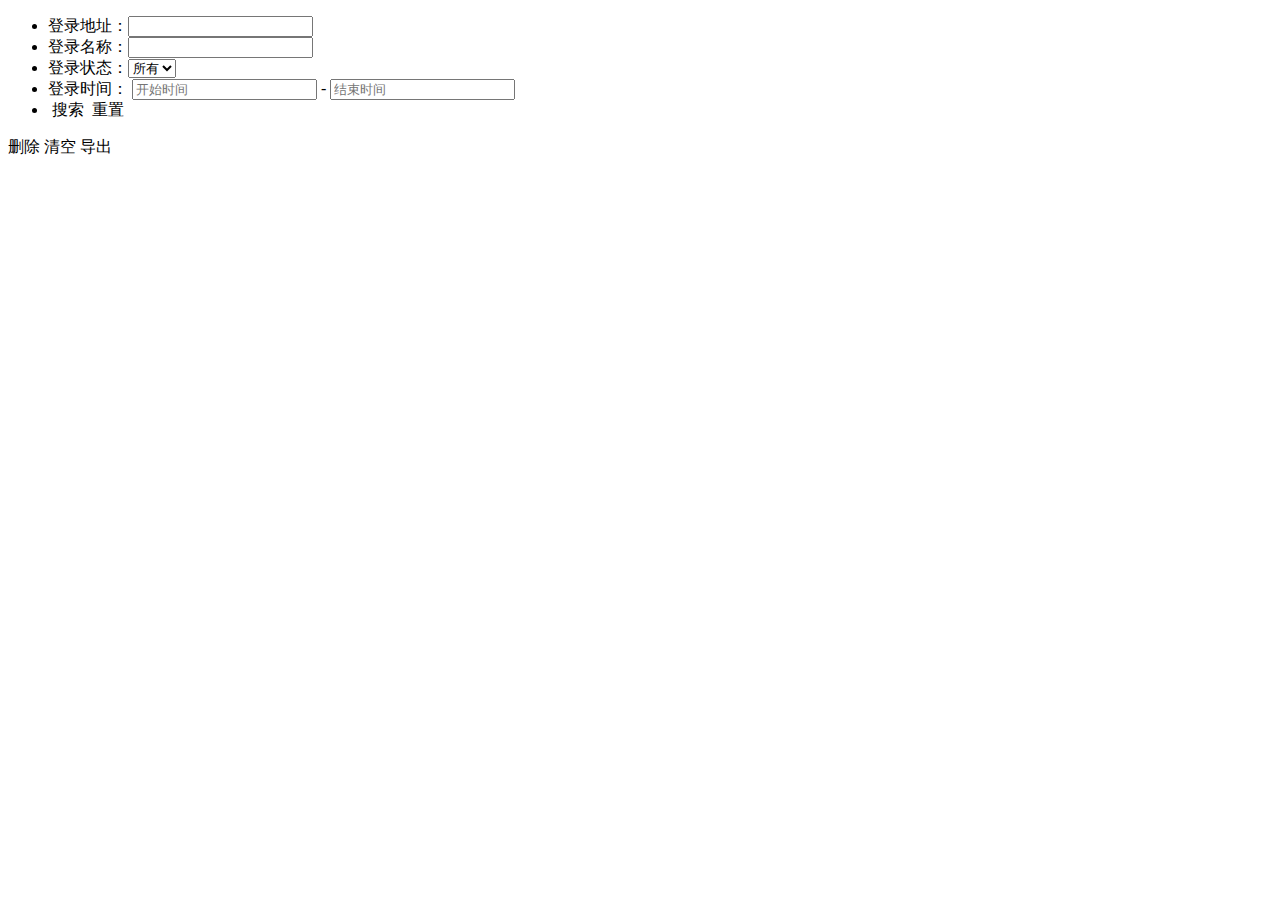
<file: ruoyi-admin/src/main/resources/templates/monitor/logininfor/logininfor.html>
<!DOCTYPE html>
<html lang="zh" xmlns:th="http://www.thymeleaf.org" xmlns:shiro="http://www.pollix.at/thymeleaf/shiro">
<head>
	<th:block th:include="include :: header('登录日志列表')" />
</head>
<body class="gray-bg">
	<div class="container-div">
		<div class="row">
			<div class="col-sm-12 search-collapse">
				<form id="logininfor-form">
					<div class="select-list">
						<ul>
							<li>
								<label>登录地址：</label><input type="text" name="ipaddr"/>
							</li>
							<li>
								<label>登录名称：</label><input type="text" name="loginName"/>
							</li>
							<li>
								<label>登录状态：</label><select name="status" th:with="type=${@dict.getType('sys_common_status')}">
									<option value="">所有</option>
									<option th:each="dict : ${type}" th:text="${dict.dictLabel}" th:value="${dict.dictValue}"></option>
								</select>
							</li>
							<li class="select-time">
								<label>登录时间： </label>
								<input type="text" class="time-input" id="startTime" placeholder="开始时间" name="params[beginTime]"/>
								<span>-</span>
								<input type="text" class="time-input" id="endTime" placeholder="结束时间" name="params[endTime]"/>
							</li>
							<li>
								<a class="btn btn-primary btn-rounded btn-sm" onclick="$.table.search()"><i class="fa fa-search"></i>&nbsp;搜索</a>
								<a class="btn btn-warning btn-rounded btn-sm" onclick="$.form.reset()"><i class="fa fa-refresh"></i>&nbsp;重置</a>
							</li>
						</ul>
					</div>
				</form>
			</div>
			
			<div class="btn-group-sm" id="toolbar" role="group">
				<a class="btn btn-danger btn-del disabled" onclick="$.operate.removeAll()" shiro:hasPermission="monitor:logininfor:remove">
		            <i class="fa fa-remove"></i> 删除
		        </a>
		        <a class="btn btn-danger" onclick="$.operate.clean()" shiro:hasPermission="monitor:logininfor:remove">
	                <i class="fa fa-trash"></i> 清空
	            </a>
	            <a class="btn btn-warning" onclick="$.table.exportExcel()" shiro:hasPermission="monitor:logininfor:export">
		            <i class="fa fa-download"></i> 导出
		        </a>
	        </div>
        
	        <div class="col-sm-12 select-table table-striped">
			    <table id="bootstrap-table" data-mobile-responsive="true"></table>
			</div>
		</div>
	</div>
	
	<th:block th:include="include :: footer" />
	<script th:inline="javascript">
	    var datas = [[${@dict.getType('sys_common_status')}]];
		var prefix = ctx + "monitor/logininfor";
	
		$(function() {
		    var options = {
		        url: prefix + "/list",
		        cleanUrl: prefix + "/clean",
		        removeUrl: prefix + "/remove",
		        exportUrl: prefix + "/export",
		        sortName: "loginTime",
		        sortOrder: "desc",
		        modalName: "登录日志",
		        escape: true,
		        showPageGo: true,
		        rememberSelected: true,
		        columns: [{
		        	field: 'state',
		            checkbox: true
		        },
		        {
		            field: 'infoId',
		            title: '访问编号'
		        },
		        {
		            field: 'loginName',
		            title: '登录名称',
		            sortable: true
		        },
		        {
		            field: 'ipaddr',
		            title: '登录地址'
		        },
		        {
		            field: 'loginLocation',
		            title: '登录地点'
		        },
		        {
		            field: 'browser',
		            title: '浏览器'
		        },
		        {
		            field: 'os',
		            title: '操作系统'
		        },
		        {
		            field: 'status',
		            title: '登录状态',
		            align: 'center',
		            formatter: function(value, row, index) {
		            	return $.table.selectDictLabel(datas, value);
		            }
		        },
		        {
		            field: 'msg',
		            title: '操作信息'
		        },
		        {
		            field: 'loginTime',
		            title: '登录时间',
		            sortable: true
		        }]
		    };
		    $.table.init(options);
		});
	</script>
</body>
</html>
</file>
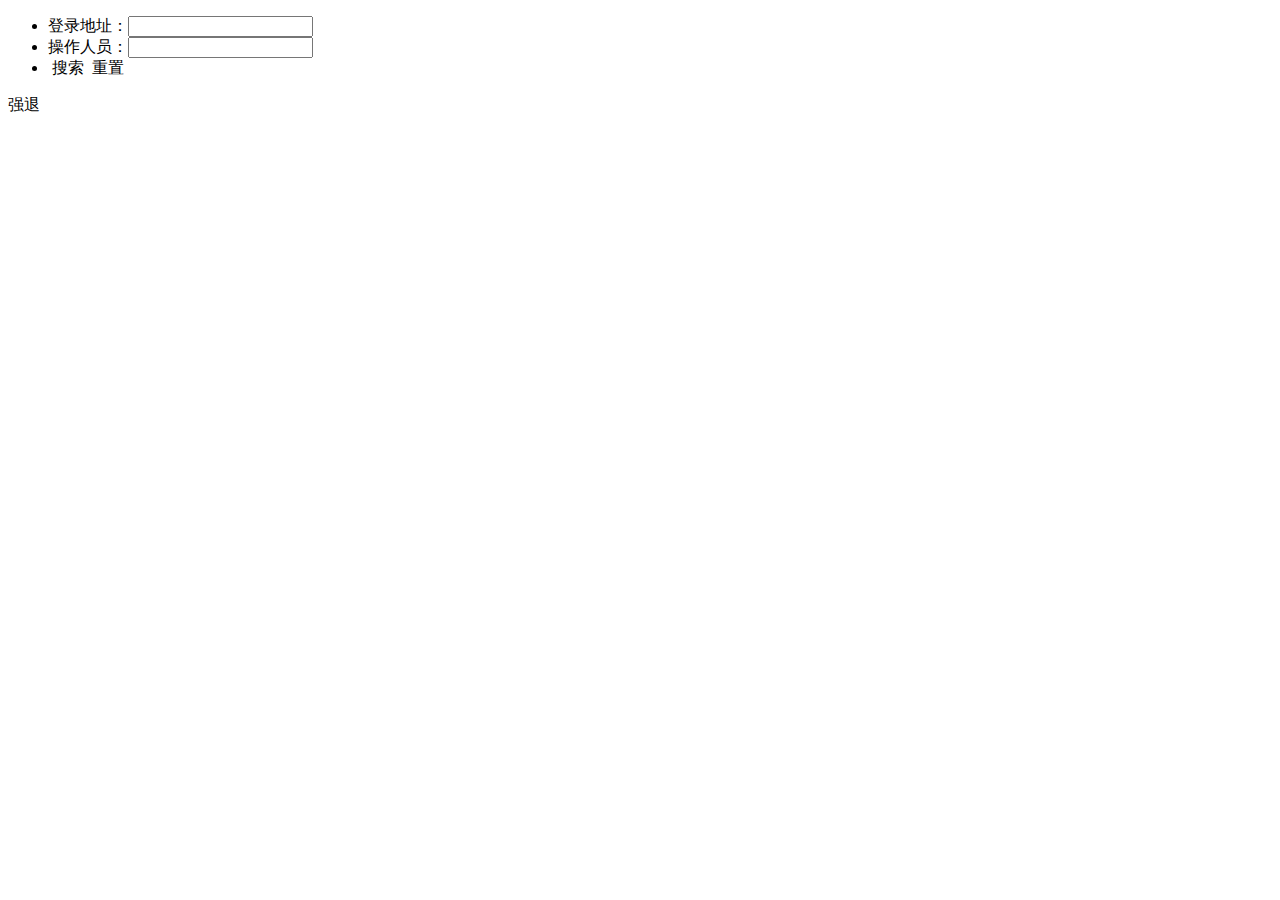
<file: ruoyi-admin/src/main/resources/templates/monitor/online/online.html>
<!DOCTYPE html>
<html lang="zh" xmlns:th="http://www.thymeleaf.org" xmlns:shiro="http://www.pollix.at/thymeleaf/shiro">
<head>
	<th:block th:include="include :: header('在线用户列表')" />
</head>
<body class="gray-bg">
    <div class="container-div">
		<div class="row">
			<div class="col-sm-12 search-collapse">
				<form id="online-form">
					<div class="select-list">
						<ul>
							<li>
								登录地址：<input type="text" name="ipaddr"/>
							</li>
							<li>
								操作人员：<input type="text" name="loginName"/>
							</li>
							<li>
								<a class="btn btn-primary btn-rounded btn-sm" onclick="$.table.search()"><i class="fa fa-search"></i>&nbsp;搜索</a>
								<a class="btn btn-warning btn-rounded btn-sm" onclick="$.form.reset()"><i class="fa fa-refresh"></i>&nbsp;重置</a>
							</li>
						</ul>
					</div>
				</form>
			</div>
			
	        <div class="btn-group-sm" id="toolbar" role="group">
	            <a class="btn btn-danger btn-del disabled" onclick="javascript:batchForceLogout()" shiro:hasPermission="monitor:online:batchForceLogout">
	                <i class="fa fa-sign-out"></i> 强退
	            </a>
	        </div>
	        
	        <div class="col-sm-12 select-table table-striped">
			    <table id="bootstrap-table" data-mobile-responsive="true"></table>
			</div>
		</div>
	</div>
	<th:block th:include="include :: footer" />
	<script th:inline="javascript">
		var forceFlag = [[${@permission.hasPermi('monitor:online:forceLogout')}]];
		var prefix = ctx + "monitor/online";

		$(function() {
		    var options = {
		        url: prefix + "/list",
		        exportUrl: prefix + "/export",
		        sortName: "lastAccessTime",
		        sortOrder: "desc",
		        showExport: true,
		        escape: true,
		        columns: [{
		            checkbox: true
		        },
		        {
                    title: "序号",
                    formatter: function (value, row, index) {
                 	    return $.table.serialNumber(index);
                    }
                },
		        {
		            field: 'sessionId',
		            title: '会话编号'
		        },
		        {
		            field: 'loginName',
		            title: '登录名称',
		            sortable: true
		        },
		        {
		            field: 'deptName',
		            title: '部门名称'
		        },
		        {
		            field: 'ipaddr',
		            title: '主机'
		        },
		        {
		            field: 'loginLocation',
		            title: '登录地点'
		        },
		        {
		            field: 'browser',
		            title: '浏览器'
		        },
		        {
		            field: 'os',
		            title: '操作系统'
		        },
		        {
		            field: 'status',
		            title: '会话状态',
		            align: 'center',
		            formatter: function(value, row, index) {
		                if (value == 'on_line') {
		                    return '<span class="badge badge-primary">在线</span>';
		                } else if (value == 'off_line') {
		                    return '<span class="badge badge-danger">离线</span>';
		                }
		            }
		        },
		        {
		            field: 'startTimestamp',
		            title: '登录时间',
		            sortable: true
		        },
		        {
		            field: 'lastAccessTime',
		            title: '最后访问时间',
		            sortable: true
		        },
		        {
		            title: '操作',
		            align: 'center',
		            formatter: function(value, row, index) {
		                var msg = '<a class="btn btn-danger btn-xs ' + forceFlag + '" href="javascript:void(0)" onclick="forceLogout(\'' + row.sessionId + '\')"><i class="fa fa-sign-out"></i>强退</a> ';
		                return msg;
		            }
		        }]
		    };
		    $.table.init(options);
		});

		// 单条强退
		function forceLogout(sessionId) {
		    $.modal.confirm("确定要强制选中用户下线吗？", function() {
		    	var data = { "sessionId": sessionId };
		        $.operate.post(prefix + "/forceLogout", data);
		    })
		}

		// 批量强退
		function batchForceLogout() {
		    var rows = $.table.selectColumns("sessionId");
		    if (rows.length == 0) {
		        $.modal.alertWarning("请选择要强退的用户");
		        return;
		    }
		    $.modal.confirm("确认要强退选中的" + rows.length + "条数据吗?", function() {
		        var url = prefix + "/batchForceLogout";
		        var data = { "ids": rows };
		        $.operate.post(url, data);
		    });
		}
	</script>
</body>
</html>
</file>
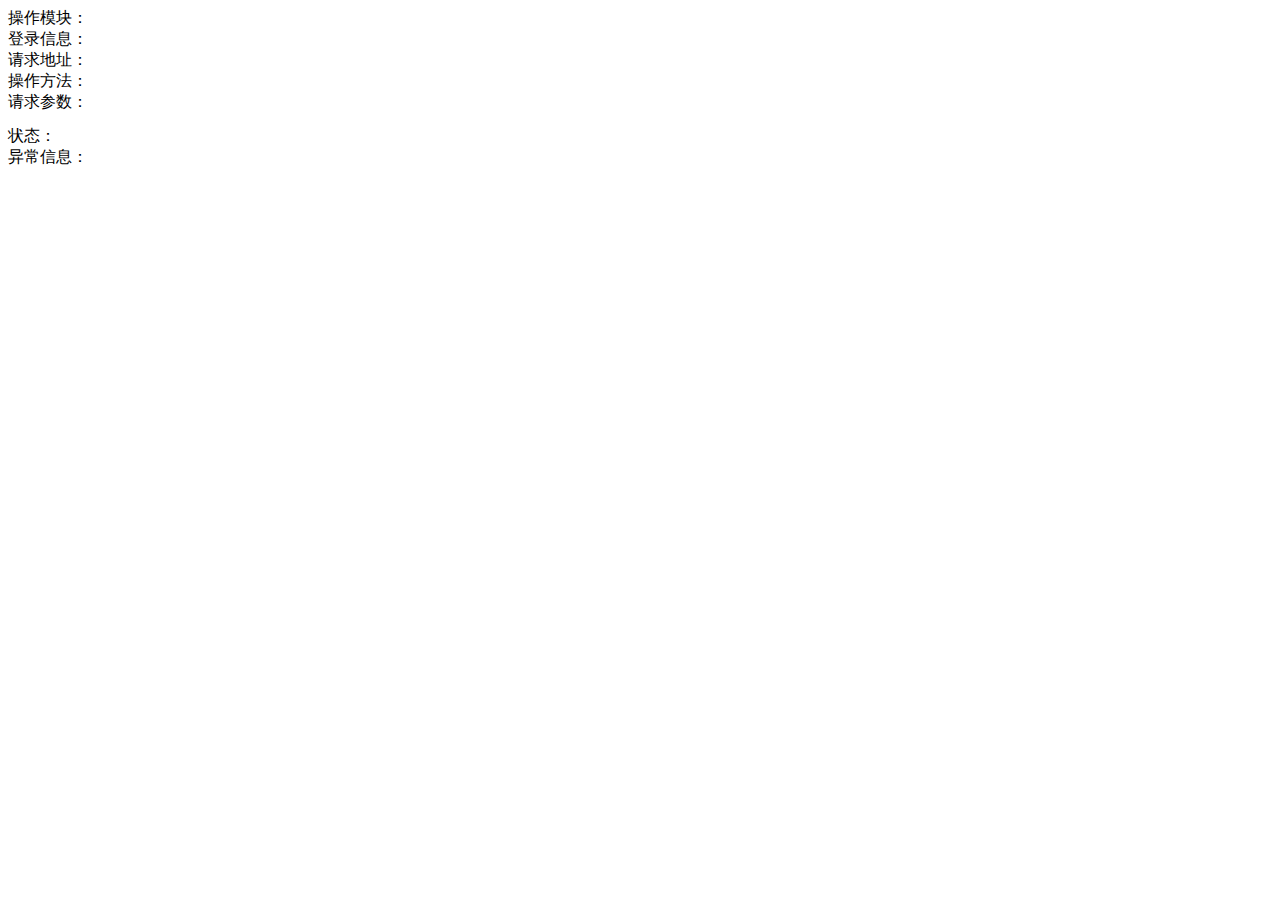
<file: ruoyi-admin/src/main/resources/templates/monitor/operlog/detail.html>
<!DOCTYPE html>
<html lang="zh" xmlns:th="http://www.thymeleaf.org" >
<head>
	<th:block th:include="include :: header('操作日志详细')" />
	<th:block th:include="include :: jsonview-css" />
</head>
<body class="white-bg">
	<div class="wrapper wrapper-content animated fadeInRight ibox-content">
	<form class="form-horizontal m-t" id="signupForm">
		<div class="form-group">
			<label class="col-sm-2 control-label">操作模块：</label>
			<div class="form-control-static" th:text="${operLog.title} + ' / ' + ${@dict.getLabel('sys_oper_type',operLog.businessType)}">
			</div>
		</div>
		<div class="form-group">
			<label class="col-sm-2 control-label">登录信息：</label>
			<div class="form-control-static" th:text="${operLog.operName} + ' / ' + ${operLog.deptName} + ' / ' + ${operLog.operIp}+ ' / ' + ${operLog.operLocation}">
			</div>
		</div>
		<div class="form-group">
			<label class="col-sm-2 control-label">请求地址：</label>
			<div class="form-control-static" th:text="${operLog.operUrl}">
			</div>
		</div>
		<div class="form-group">
			<label class="col-sm-2 control-label">操作方法：</label>
			<div class="form-control-static" th:text="${operLog.method}">
			</div>
		</div>
		<div class="form-group">
			<label class="col-sm-2 control-label">请求参数：</label>
			<div class="form-control-static"><pre id="operParam"></pre></div>
		</div>
		<div class="form-group">
			<label class="col-sm-2 control-label">状态：</label>
			<div class="form-control-static" th:class="${operLog.status == 0 ? 'label label-primary' : 'label label-danger'}" th:text="${operLog.status == 0 ? '正常' : '异常'}">
			</div>
		</div>
		<div class="form-group" th:style="'display:' + ${operLog.status == 0 ? 'none' : 'block'}">
			<label class="col-sm-2 control-label">异常信息：</label>
			<div class="form-control-static" th:text="${operLog.errorMsg}">
			</div>
		</div>
	</form>
    </div>
    <th:block th:include="include :: footer" />
    <th:block th:include="include :: jsonview-js" />
    <script th:inline="javascript">
	    $(function() {
	    	var json = [[${operLog.operParam}]];
	    	if ($.common.isNotEmpty(json) && json.length < 2000) {
	    		$("#operParam").JSONView(json);
	    	} else {
	    		$("#operParam").text(json);
	    	}
	    });
    </script>
</body>
</html>
</file>
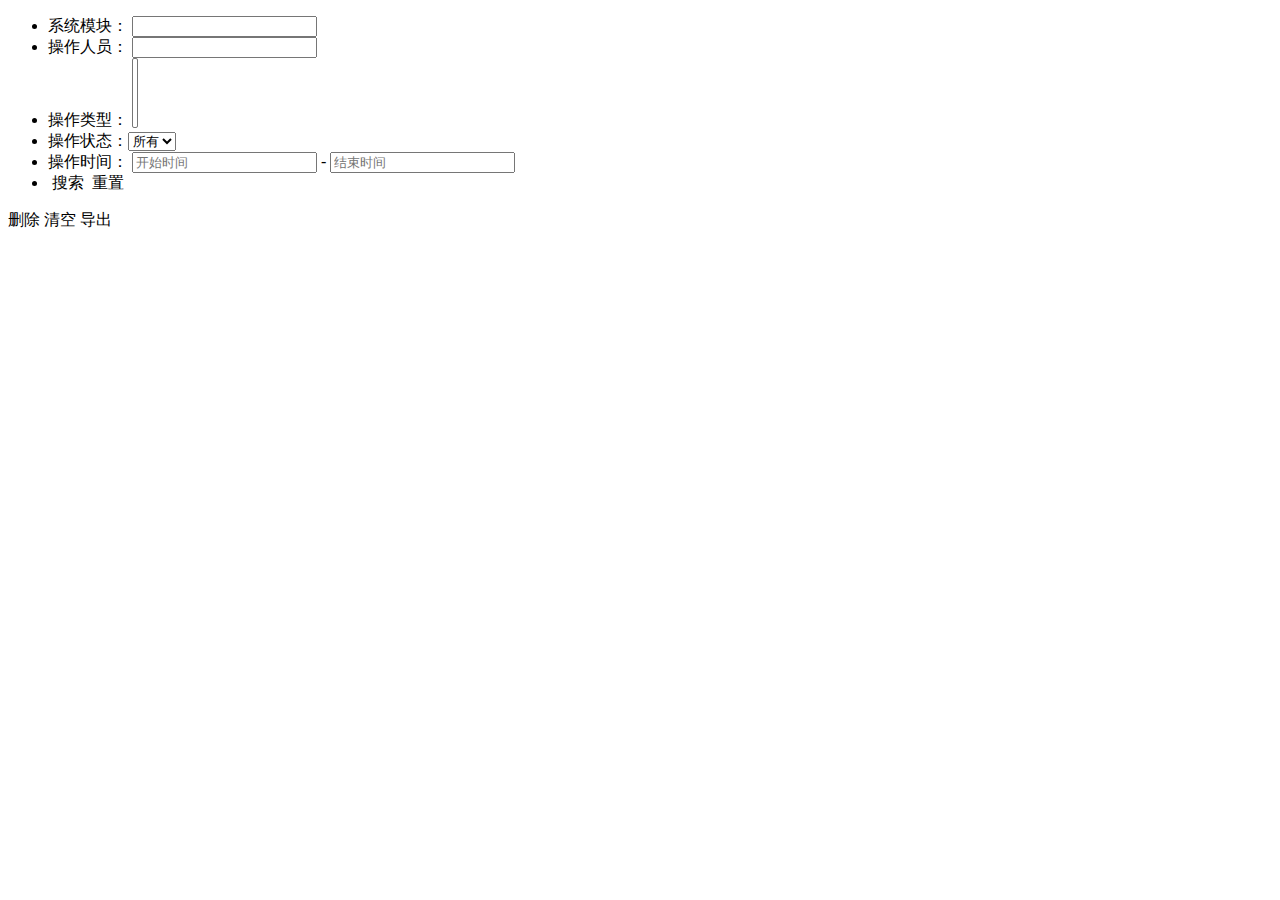
<file: ruoyi-admin/src/main/resources/templates/monitor/operlog/operlog.html>
<!DOCTYPE html>
<html lang="zh" xmlns:th="http://www.thymeleaf.org" xmlns:shiro="http://www.pollix.at/thymeleaf/shiro">
<head>
	<th:block th:include="include :: header('操作日志列表')" />
	<th:block th:include="include :: bootstrap-select-css" />
</head>
<body class="gray-bg">
	<div class="container-div">
		<div class="row">
			<div class="col-sm-12 search-collapse">
				<form id="operlog-form">
					<div class="select-list">
						<ul>
							<li>
								<label>系统模块： </label><input type="text" name="title"/>
							</li>
							<li>
								<label>操作人员： </label><input type="text" name="operName"/>
							</li>
							<li class="select-selectpicker">
								<label>操作类型： </label><select id="businessTypes" th:with="type=${@dict.getType('sys_oper_type')}" class="selectpicker" data-none-selected-text="请选择" multiple>
									<option th:each="dict : ${type}" th:text="${dict.dictLabel}" th:value="${dict.dictValue}"></option>
								</select>
							</li>
							<li>
								<label>操作状态：</label><select name="status" th:with="type=${@dict.getType('sys_common_status')}">
									<option value="">所有</option>
									<option th:each="dict : ${type}" th:text="${dict.dictLabel}" th:value="${dict.dictValue}"></option>
								</select>
							</li>
							<li class="select-time">
								<label>操作时间： </label>
								<input type="text" class="time-input" id="startTime" placeholder="开始时间" name="params[beginTime]"/>
								<span>-</span>
								<input type="text" class="time-input" id="endTime" placeholder="结束时间" name="params[endTime]"/>
							</li>
							<li>
								<a class="btn btn-primary btn-rounded btn-sm" onclick="searchPre()"><i class="fa fa-search"></i>&nbsp;搜索</a>
								<a class="btn btn-warning btn-rounded btn-sm" onclick="resetPre()"><i class="fa fa-refresh"></i>&nbsp;重置</a>
							</li>
						</ul>
					</div>
				</form>
			</div>
			
			<div class="btn-group-sm" id="toolbar" role="group">
				<a class="btn btn-danger btn-del disabled" onclick="$.operate.removeAll()" shiro:hasPermission="monitor:operlog:remove">
		            <i class="fa fa-remove"></i> 删除
		        </a>
		        <a class="btn btn-danger" onclick="$.operate.clean()" shiro:hasPermission="monitor:operlog:remove">
	                <i class="fa fa-trash"></i> 清空
	            </a>
	            <a class="btn btn-warning" onclick="$.table.exportExcel()" shiro:hasPermission="monitor:operlog:export">
		            <i class="fa fa-download"></i> 导出
		        </a>
	        </div>
	        
			<div class="col-sm-12 select-table table-striped">
				<table id="bootstrap-table" data-mobile-responsive="true"></table>
			</div>
		</div>
	</div>
	
	<th:block th:include="include :: footer" />
	<th:block th:include="include :: bootstrap-select-js" />
	<script th:inline="javascript">
		var detailFlag = [[${@permission.hasPermi('monitor:operlog:detail')}]];
		var datas = [[${@dict.getType('sys_oper_type')}]];
		var prefix = ctx + "monitor/operlog";

		$(function() {
		    var options = {
		        url: prefix + "/list",
		        cleanUrl: prefix + "/clean",
		        detailUrl: prefix + "/detail/{id}",
		        removeUrl: prefix + "/remove",
		        exportUrl: prefix + "/export",
		        sortName: "operTime",
		        sortOrder: "desc",
		        modalName: "操作日志",
		        escape: true,
		        showPageGo: true,
		        rememberSelected: true,
		        columns: [{
		        	field: 'state',
		            checkbox: true
		        },
		        {
		            field: 'operId',
		            title: '日志编号'
		        },
		        {
		            field: 'title',
		            title: '系统模块'
		        },
		        {
		            field: 'businessType',
		            title: '操作类型',
		            align: 'center',
		            formatter: function(value, row, index) {
		            	return $.table.selectDictLabel(datas, value);
		            }
		        },
		        {
		            field: 'operName',
		            title: '操作人员',
		            sortable: true
		        },
		        {
		            field: 'deptName',
		            title: '部门名称'
		        },
		        {
		            field: 'operIp',
		            title: '主机'
		        },
		        {
		            field: 'operLocation',
		            title: '操作地点'
		        },
		        {
		            field: 'status',
		            title: '操作状态',
		            align: 'center',
		            formatter: function(value, row, index) {
		                if (value == 0) {
		                    return '<span class="badge badge-primary">成功</span>';
		                } else if (value == 1) {
		                    return '<span class="badge badge-danger">失败</span>';
		                }
		            }
		        },
		        {
		            field: 'operTime',
		            title: '操作时间',
		            sortable: true
		        },
		        {
		            title: '操作',
		            align: 'center',
		            formatter: function(value, row, index) {
		                var actions = [];
		                actions.push('<a class="btn btn-warning btn-xs ' + detailFlag + '" href="javascript:void(0)" onclick="$.operate.detail(\'' + row.operId + '\')"><i class="fa fa-search"></i>详细</a>');
		                return actions.join('');
		            }
		        }]
		    };
		    $.table.init(options);
		});
		
		function searchPre() {
		    var data = {};
		    data.businessTypes = $.common.join($('#businessTypes').selectpicker('val'));
		    $.table.search('operlog-form', data);
		}
		
		function resetPre() {
			$.form.reset();
			$("#businessTypes").selectpicker('refresh');
		}
	</script>
</body>
</html>
</file>
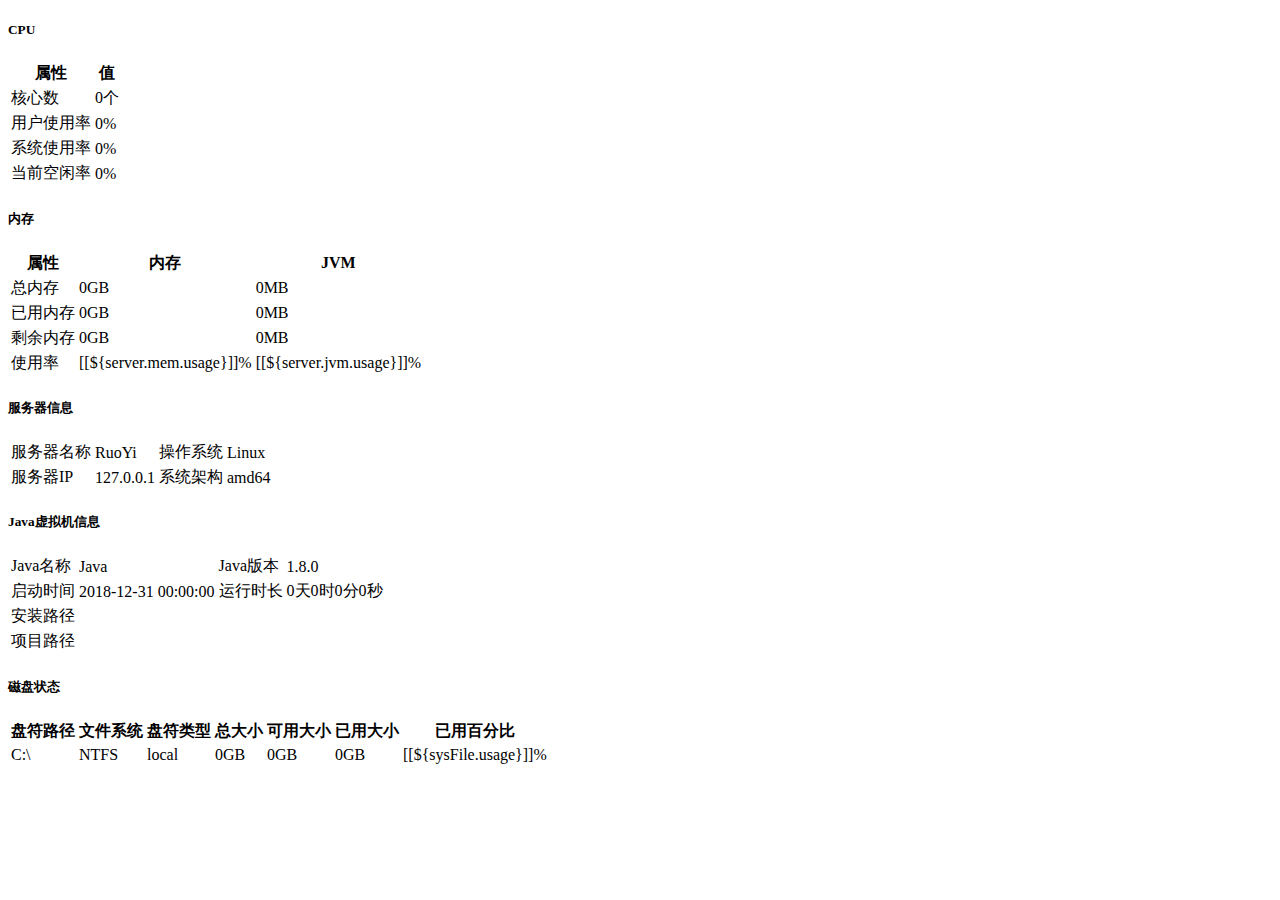
<file: ruoyi-admin/src/main/resources/templates/monitor/server/server.html>
<!DOCTYPE html>
<html lang="zh" xmlns:th="http://www.thymeleaf.org" >
<head>
	<th:block th:include="include :: header('服务器监控')" />
</head>
<body class="gray-bg">
    <div class="wrapper wrapper-content">
        <div class="col-sm-12">
            <div class="row">
                <div class="col-sm-6">
                    <div class="ibox float-e-margins">
                        <div class="ibox-title">
                            <h5>CPU</h5>
                            <div class="ibox-tools">
                                <a class="collapse-link"><i class="fa fa-chevron-up"></i>
                                </a>
                                <a class="close-link"><i class="fa fa-times"></i></a>
                            </div>
                        </div>
                        <div class="ibox-content">
                            <table class="table table-hover no-margins">
                                <thead>
                                    <tr>
                                        <th>属性</th>
                                        <th>值</th>
                                    </tr>
                                </thead>
                                <tbody>
                                    <tr>
                                        <td>核心数</td>
                                        <td th:text="${server.cpu.cpuNum}">0个</td>
                                    </tr>
                                    <tr>
                                        <td>用户使用率</td>
                                        <td th:text="${server.cpu.used + '%'}">0%</td>
                                    </tr>
                                    <tr>
                                        <td>系统使用率</td>
                                        <td th:text="${server.cpu.sys + '%'}">0%</td>
                                    </tr>
                                    <tr>
                                        <td>当前空闲率</td>
                                        <td th:text="${server.cpu.free + '%'}">0%</td>
                                    </tr>
                                </tbody>
                            </table>
                        </div>
                    </div>
                </div>
                
                <div class="col-sm-6">
                    <div class="ibox float-e-margins">
                        <div class="ibox-title">
                            <h5>内存</h5>
                            <div class="ibox-tools">
                                <a class="collapse-link"><i class="fa fa-chevron-up"></i></a>
                                <a class="close-link"><i class="fa fa-times"></i></a>
                            </div>
                        </div>
                        <div class="ibox-content">
                            <table class="table table-hover no-margins">
                                <thead>
                                    <tr>
                                        <th>属性</th>
                                        <th>内存</th>
                                        <th>JVM</th>
                                    </tr>
                                </thead>
                                <tbody>
                                    <tr>
                                        <td>总内存</td>
                                        <td th:text="${server.mem.total + 'G'}">0GB</td>
                                        <td th:text="${server.jvm.total + 'M'}">0MB</td>
                                    </tr>
                                    <tr>
                                        <td>已用内存</td>
                                        <td th:text="${server.mem.used + 'G'}">0GB</td>
                                        <td th:text="${server.jvm.used + 'M'}">0MB</td>
                                    </tr>
                                    <tr>
                                        <td>剩余内存</td>
                                        <td th:text="${server.mem.free + 'G'}">0GB</td>
                                        <td th:text="${server.jvm.free + 'M'}">0MB</td>
                                    </tr>
                                    <tr>
                                        <td>使用率</td>
                                        <td th:class="${server.mem.usage gt 80} ? 'text-danger'">[[${server.mem.usage}]]%</td>
                                        <td th:class="${server.jvm.usage gt 80} ? 'text-danger'">[[${server.jvm.usage}]]%</td>
                                    </tr>
                                </tbody>
                            </table>
                        </div>
                    </div>
                </div>
            </div>
            
            <div class="row">
                <div class="col-sm-12">
                    <div class="ibox float-e-margins">
                        <div class="ibox-title">
                            <h5>服务器信息</h5>
                            <div class="ibox-tools">
                                <a class="collapse-link">
                                    <i class="fa fa-chevron-up"></i>
                                </a>
                                <a class="close-link">
                                    <i class="fa fa-times"></i>
                                </a>
                            </div>
                        </div>
                        <div class="ibox-content">
                            <div class="row">
                                <div class="col-sm-12">
                                    <table class="table table-hover margin bottom">
                                        <tbody>
                                            <tr>
                                                <td>服务器名称</td>
                                                <td th:text="${server.sys.computerName}">RuoYi</td>
                                                <td>操作系统</td>
                                                <td th:text="${server.sys.osName}">Linux</td>
                                            </tr>
                                            <tr>
                                                <td>服务器IP</td>
                                                <td th:text="${server.sys.computerIp}">127.0.0.1</td>
                                                <td>系统架构</td>
                                                <td th:text="${server.sys.osArch}">amd64</td>
                                            </tr>
                                        </tbody>
                                    </table>
                                </div>
                            </div>
                        </div>
                    </div>
                </div>
            </div>
            
            <div class="row">
                <div class="col-sm-12">
                    <div class="ibox float-e-margins">
                        <div class="ibox-title">
                            <h5>Java虚拟机信息</h5>
                            <div class="ibox-tools">
                                <a class="collapse-link">
                                    <i class="fa fa-chevron-up"></i>
                                </a>
                                <a class="close-link">
                                    <i class="fa fa-times"></i>
                                </a>
                            </div>
                        </div>
                        <div class="ibox-content">

                            <div class="row">
                                <div class="col-sm-12">
                                    <table class="table table-hover margin bottom">
                                        <tbody>
                                            <tr>
                                                <td>Java名称</td>
                                                <td th:text="${server.jvm.name}">Java</td>
                                                <td>Java版本</td>
                                                <td th:text="${server.jvm.version}">1.8.0</td>
                                            </tr>
                                            <tr>
                                                <td>启动时间</td>
                                                <td th:text="${server.jvm.startTime}">2018-12-31 00:00:00</td>
                                                <td>运行时长</td>
                                                <td th:text="${server.jvm.runTime}">0天0时0分0秒</td>
                                            </tr>
                                            <tr>
                                                <td colspan="1">安装路径</td>
                                                <td colspan="3" th:text="${server.jvm.home}"></td>
                                            </tr>
                                             <tr>
                                                <td colspan="1">项目路径</td>
                                                <td colspan="3" th:text="${server.sys.userDir}"></td>
                                            </tr>
                                        </tbody>
                                    </table>
                                </div>
                            </div>
                        </div>
                    </div>
                </div>
            </div>
            
            <div class="row">
                <div class="col-sm-12">
                    <div class="ibox float-e-margins">
                        <div class="ibox-title">
                            <h5>磁盘状态</h5>
                            <div class="ibox-tools">
                                <a class="collapse-link">
                                    <i class="fa fa-chevron-up"></i>
                                </a>
                                <a class="close-link">
                                    <i class="fa fa-times"></i>
                                </a>
                            </div>
                        </div>
                        <div class="ibox-content">

                            <div class="row">
                                <div class="col-sm-12">
                                    <table class="table table-hover margin bottom">
                                        <thead>
                                            <tr>
                                                <th>盘符路径</th>
                                                <th>文件系统</th>
                                                <th>盘符类型</th>
                                                <th>总大小</th>
                                                <th>可用大小</th>
                                                <th>已用大小</th>
                                                <th>已用百分比</th>
                                            </tr>
                                        </thead>
                                        <tbody>
                                            <tr th:each="sysFile : ${server.sysFiles}">
                                                <td th:text="${sysFile.dirName}">C:\</td>
                                                <td th:text="${sysFile.sysTypeName}">NTFS</td>
                                                <td th:text="${sysFile.typeName}">local</td>
                                                <td th:text="${sysFile.total}">0GB</td>
                                                <td th:text="${sysFile.free}">0GB</td>
                                                <td th:text="${sysFile.used}">0GB</td>
                                                <td th:class="${sysFile.usage gt 80} ? 'text-danger'">[[${sysFile.usage}]]%</td>
                                            </tr>
                                        </tbody>
                                    </table>
                                </div>
                            </div>
                        </div>
                    </div>
                </div>
            </div>
        </div>
    </div>
</body>
<th:block th:include="include :: footer" />
<script>
    $(".modal").appendTo("body"), $("[data-toggle=popover]").popover(), $(".collapse-link").click(function() {
        var div_ibox = $(this).closest("div.ibox"),
        e = $(this).find("i"),
        i = div_ibox.find("div.ibox-content");
        i.slideToggle(200),
        e.toggleClass("fa-chevron-up").toggleClass("fa-chevron-down"),
        div_ibox.toggleClass("").toggleClass("border-bottom"),
        setTimeout(function() {
        	div_ibox.resize();
        }, 50);
    }), $(".close-link").click(function () {
		var div_ibox = $(this).closest("div.ibox");
		div_ibox.remove()
	});
</script>
</html>
</file>
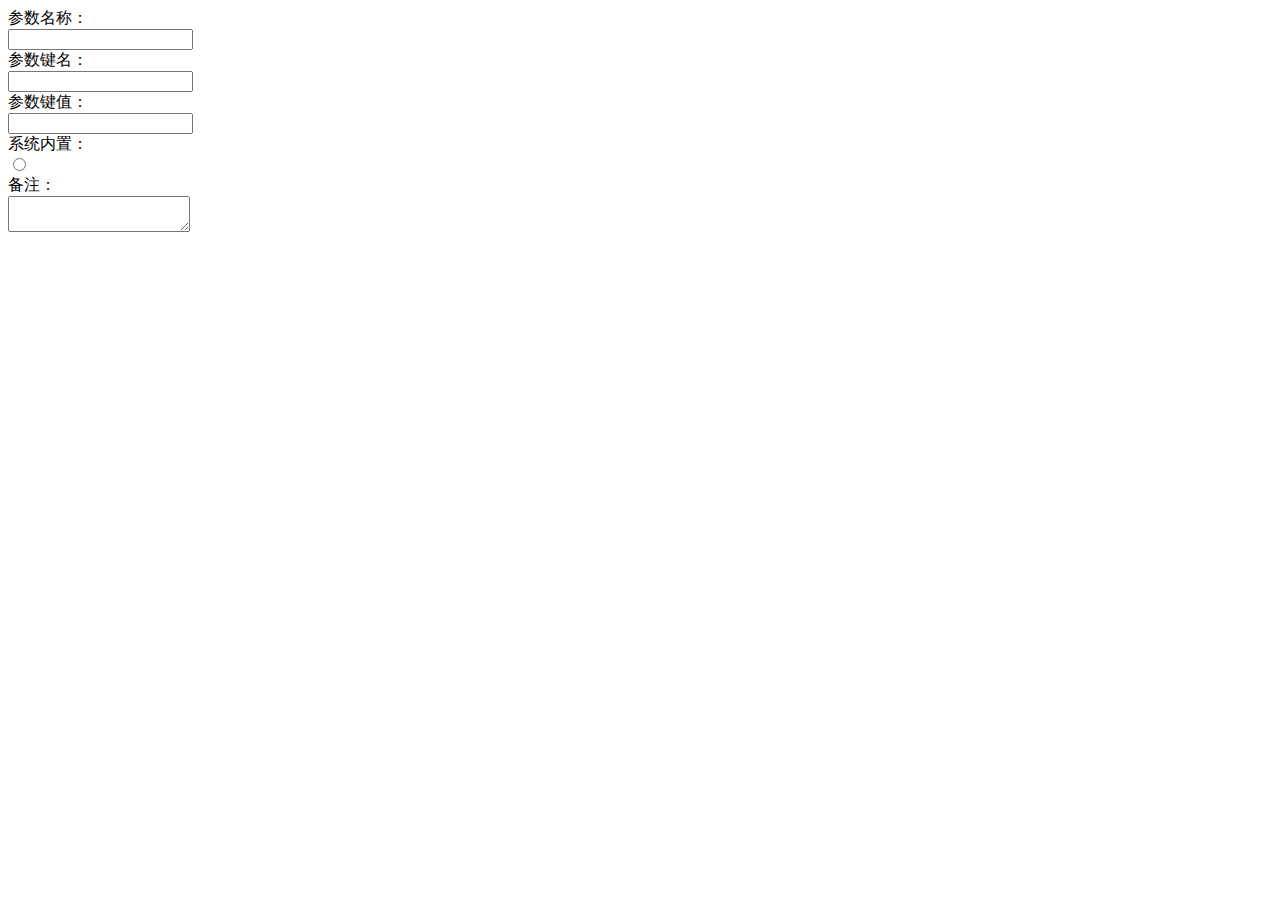
<file: ruoyi-admin/src/main/resources/templates/system/config/add.html>
<!DOCTYPE html>
<html lang="zh" xmlns:th="http://www.thymeleaf.org" >
<head>
	<th:block th:include="include :: header('新增参数')" />
</head>
<body class="white-bg">
    <div class="wrapper wrapper-content animated fadeInRight ibox-content">
        <form class="form-horizontal m" id="form-config-add" name="form-config-add">
        <div class="form-group">	
            <label class="col-sm-3 control-label">参数名称：</label>
            <div class="col-sm-8">
                <input id="configName" name="configName" class="form-control" type="text" required>
            </div>
        </div>
        <div class="form-group">	
            <label class="col-sm-3 control-label">参数键名：</label>
            <div class="col-sm-8">
                <input id="configKey" name="configKey" class="form-control" type="text" required>
            </div>
        </div>
        <div class="form-group">	
            <label class="col-sm-3 control-label">参数键值：</label>
            <div class="col-sm-8">
                <input id="configValue" name="configValue" class="form-control" type="text" required>
            </div>
        </div>
        <div class="form-group">
			<label class="col-sm-3 control-label">系统内置：</label>
			<div class="col-sm-8">
			    <div class="radio-box" th:each="dict : ${@dict.getType('sys_yes_no')}">
					<input type="radio" th:id="${dict.dictCode}" name="configType" th:value="${dict.dictValue}" th:checked="${dict.isDefault == 'Y' ? true : false}">
					<label th:for="${dict.dictCode}" th:text="${dict.dictLabel}"></label>
				</div>
			</div>
		</div>
		<div class="form-group">	
            <label class="col-sm-3 control-label">备注：</label>
            <div class="col-sm-8">
                <textarea id="remark" name="remark" class="form-control"></textarea>
            </div>
        </div>
    </form>
    </div>
    <th:block th:include="include :: footer" />
    <script type="text/javascript">
	    var prefix = ctx + "system/config";
	
	    $("#form-config-add").validate({
	    	onkeyup: false,
	        rules: {
	            configKey: {
	                remote: {
	                    url: prefix + "/checkConfigKeyUnique",
	                    type: "post",
	                    dataType: "json",
	                    data: {
	                        "configKey": function() {
	                            return $.common.trim($("#configKey").val());
	                        }
	                    },
	                    dataFilter: function(data, type) {
	                        return $.validate.unique(data);
	                    }
	                }
	            },
	        },
	        messages: {
	            "configKey": {
	                remote: "参数键名已经存在"
	            }
	        },
	        focusCleanup: true
	    });
	    
	    function submitHandler() {
	        if ($.validate.form()) {
	            $.operate.save(prefix + "/add", $('#form-config-add').serialize());
	        }
	    }
    </script>
</body>
</html>
</file>
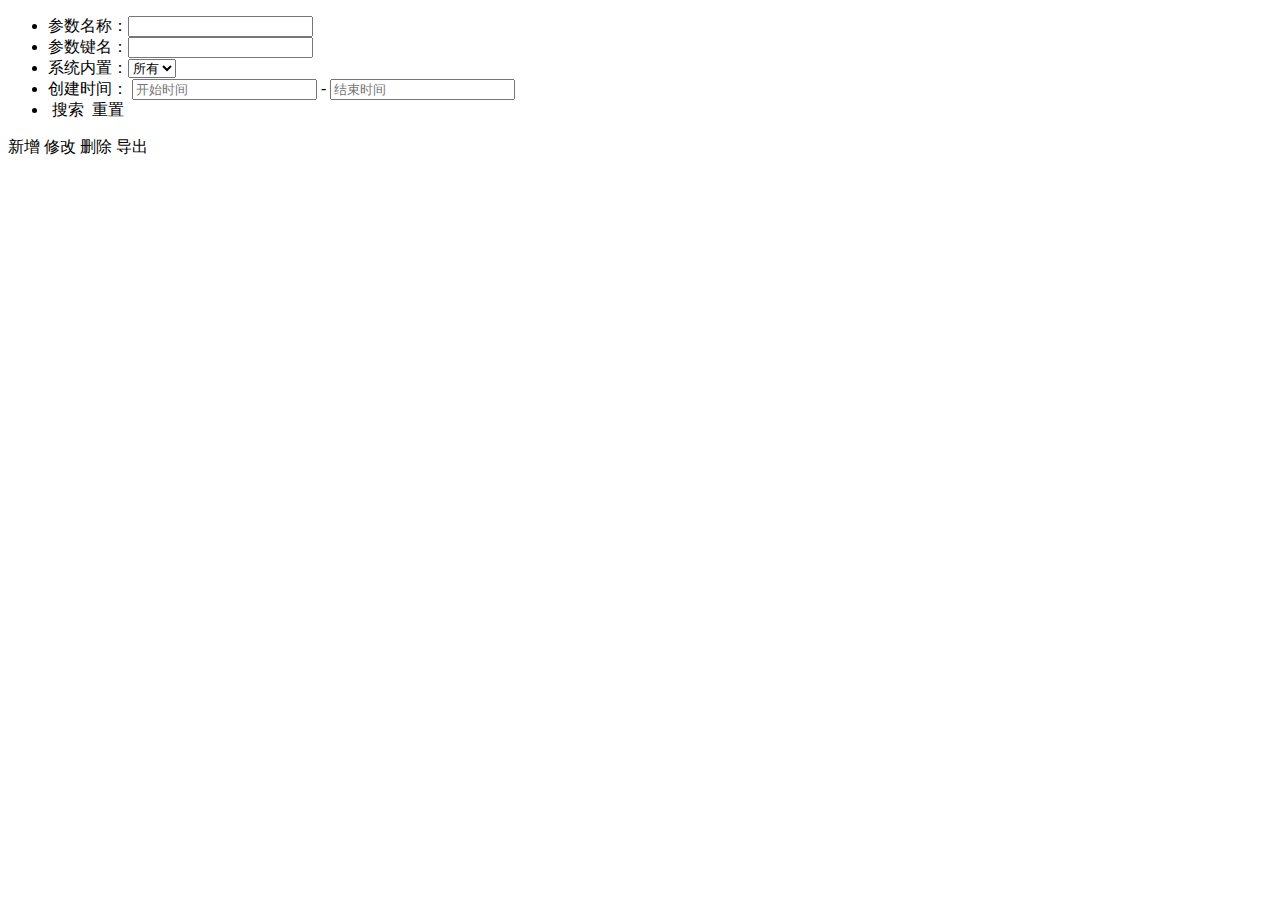
<file: ruoyi-admin/src/main/resources/templates/system/config/config.html>
<!DOCTYPE html>
<html lang="zh" xmlns:th="http://www.thymeleaf.org" xmlns:shiro="http://www.pollix.at/thymeleaf/shiro">
<head>
	<th:block th:include="include :: header('参数列表')" />
</head>
<body class="gray-bg">
     <div class="container-div">
		<div class="row">
			<div class="col-sm-12 search-collapse">
				<form id="config-form">
					<div class="select-list">
						<ul>
							<li>
								参数名称：<input type="text" name="configName"/>
							</li>
							<li>
								参数键名：<input type="text" name="configKey"/>
							</li>
							<li>
								系统内置：<select name="configType" th:with="type=${@dict.getType('sys_yes_no')}">
									<option value="">所有</option>
									<option th:each="dict : ${type}" th:text="${dict.dictLabel}" th:value="${dict.dictValue}"></option>
								</select>
							</li>
							<li class="select-time">
								<label>创建时间： </label>
								<input type="text" class="time-input" id="startTime" placeholder="开始时间" name="params[beginTime]"/>
								<span>-</span>
								<input type="text" class="time-input" id="endTime" placeholder="结束时间" name="params[endTime]"/>
							</li>
							<li>
								<a class="btn btn-primary btn-rounded btn-sm" onclick="$.table.search()"><i class="fa fa-search"></i>&nbsp;搜索</a>
								<a class="btn btn-warning btn-rounded btn-sm" onclick="$.form.reset()"><i class="fa fa-refresh"></i>&nbsp;重置</a>
							</li>
						</ul>
					</div>
				</form>
			</div>
			
	        <div class="btn-group-sm" id="toolbar" role="group">
		        <a class="btn btn-success" onclick="$.operate.add()" shiro:hasPermission="system:config:add">
		            <i class="fa fa-plus"></i> 新增
		        </a>
		        <a class="btn btn-primary btn-edit disabled" onclick="$.operate.edit()" shiro:hasPermission="system:config:edit">
		            <i class="fa fa-edit"></i> 修改
		        </a>
		        <a class="btn btn-danger btn-del disabled" onclick="$.operate.removeAll()" shiro:hasPermission="system:config:remove">
		            <i class="fa fa-remove"></i> 删除
		        </a>
		        <a class="btn btn-warning" onclick="$.table.exportExcel()" shiro:hasPermission="system:config:export">
		            <i class="fa fa-download"></i> 导出
		        </a>
	        </div>
	        <div class="col-sm-12 select-table table-striped">
	            <table id="bootstrap-table" data-mobile-responsive="true"></table>
	        </div>
	    </div>
	</div>
    <th:block th:include="include :: footer" />
    <script th:inline="javascript">
        var editFlag = [[${@permission.hasPermi('system:config:edit')}]];
        var removeFlag = [[${@permission.hasPermi('system:config:remove')}]];
        var datas = [[${@dict.getType('sys_yes_no')}]];
        var prefix = ctx + "system/config";

        $(function() {
            var options = {
                url: prefix + "/list",
                createUrl: prefix + "/add",
                updateUrl: prefix + "/edit/{id}",
                removeUrl: prefix + "/remove",
                exportUrl: prefix + "/export",
                sortName: "createTime",
		        sortOrder: "desc",
                modalName: "参数",
                columns: [{
                    checkbox: true
                },
                {
                    field: 'configId',
                    title: '参数主键'
                },
                {
                    field: 'configName',
                    title: '参数名称'
                },
                {
                    field: 'configKey',
                    title: '参数键名'
                },
                {
                    field: 'configValue',
                    title: '参数键值'
                },
                {
                    field: 'configType',
                    title: '系统内置',
                    align: 'center',
                    formatter: function(value, row, index) {
                    	return $.table.selectDictLabel(datas, value);
                    }
                },
                {
                    field: 'remark',
                    title: '备注',
                    align: 'center',
                    formatter: function(value, row, index) {
                    	return $.table.tooltip(value);
                    }
                },
                {
                    field: 'createTime',
                    title: '创建时间'
                },
                {
                    title: '操作',
                    align: 'center',
                    formatter: function(value, row, index) {
                        var actions = [];
                        actions.push('<a class="btn btn-success btn-xs ' + editFlag + '" href="javascript:void(0)" onclick="$.operate.edit(\'' + row.configId + '\')"><i class="fa fa-edit"></i>编辑</a> ');
                        actions.push('<a class="btn btn-danger btn-xs ' + removeFlag + '" href="javascript:void(0)" onclick="$.operate.remove(\'' + row.configId + '\')"><i class="fa fa-remove"></i>删除</a>');
                        return actions.join('');
                    }
                }]
            };
            $.table.init(options);
        });
    </script>
</body>
</html>
</file>
